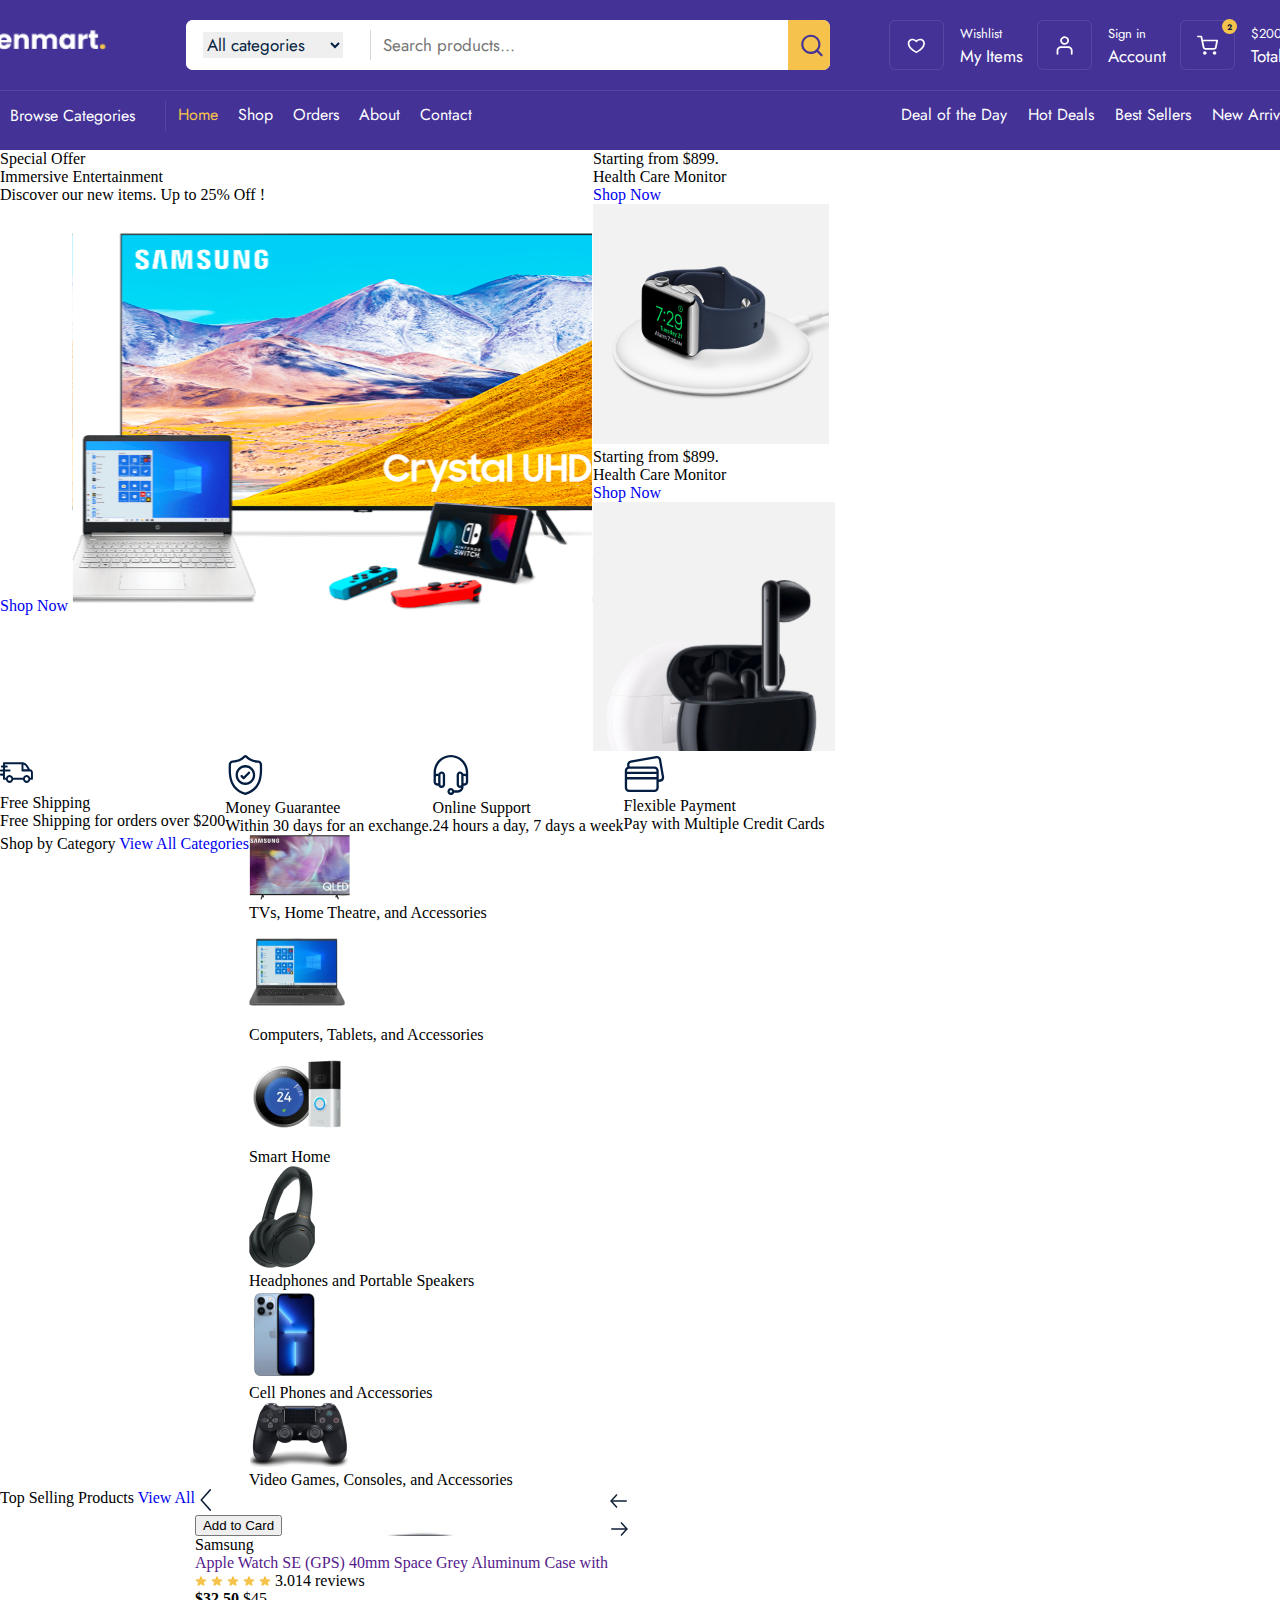
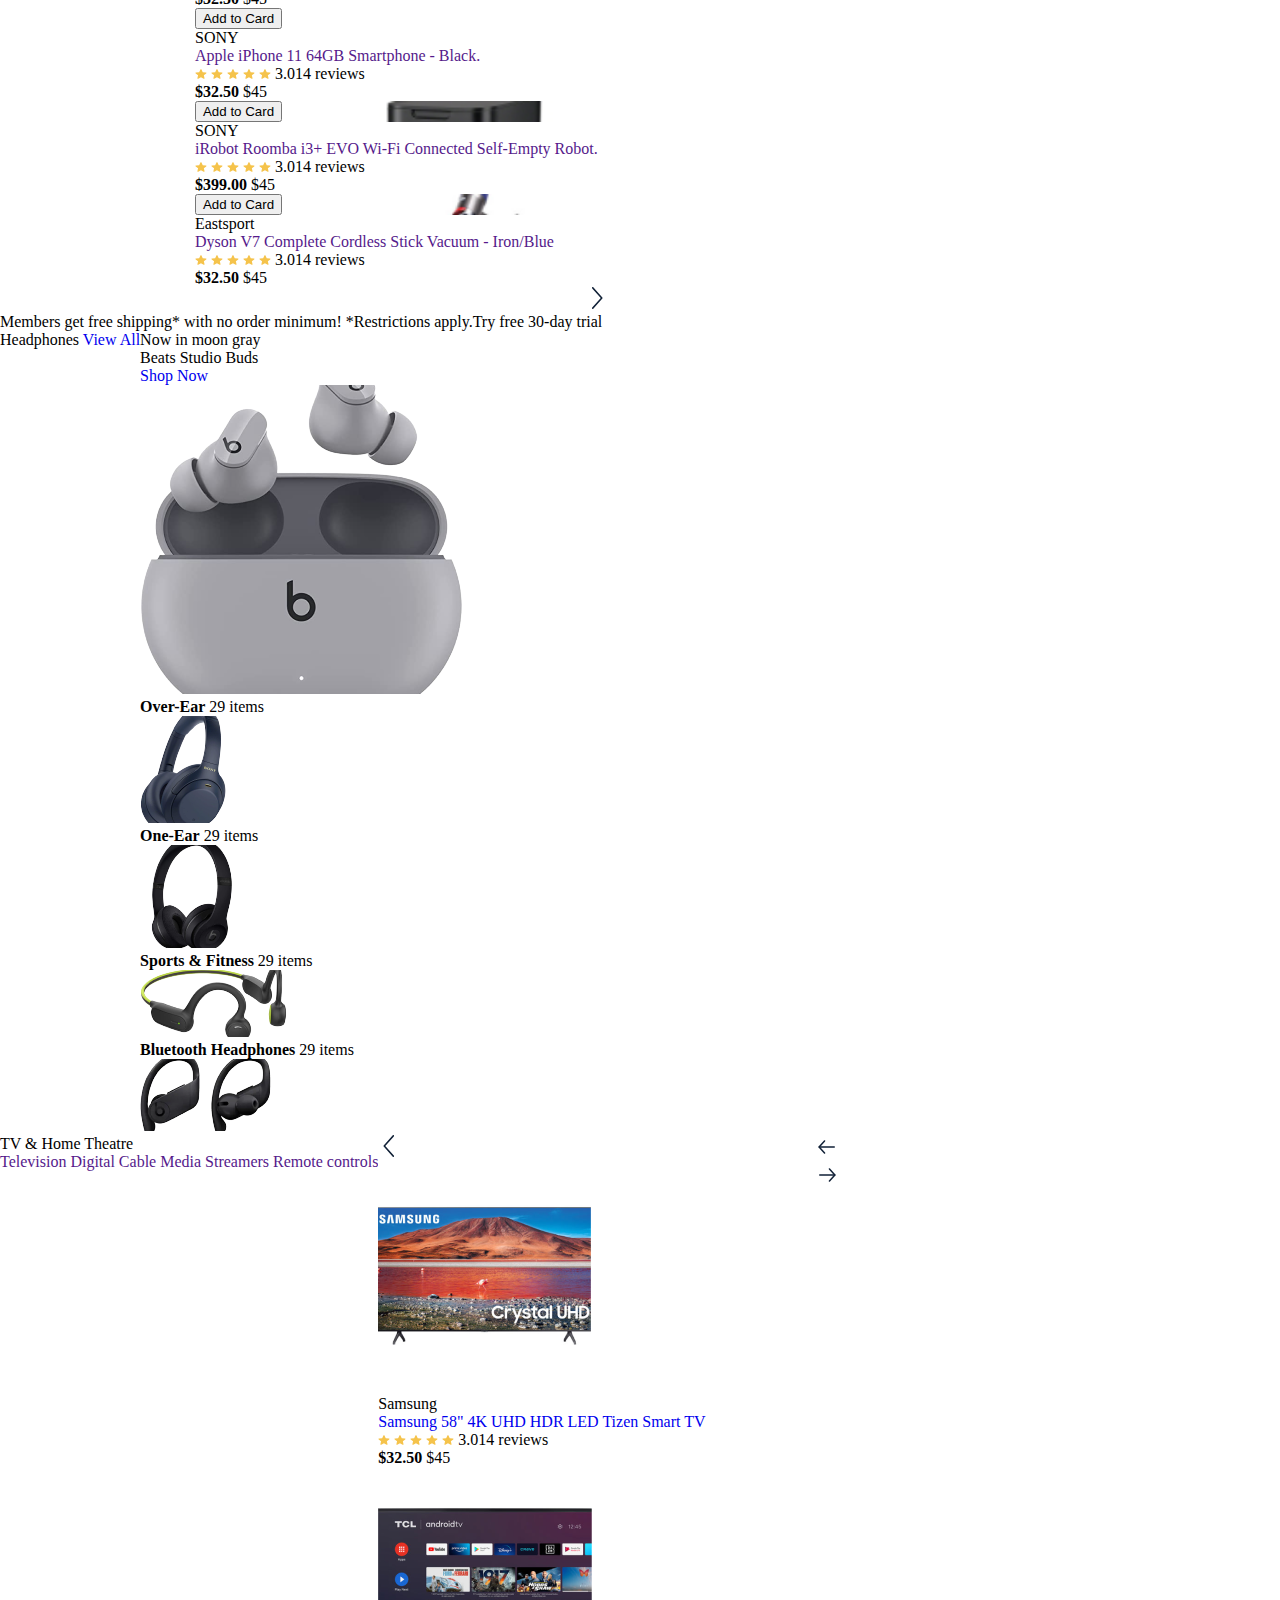
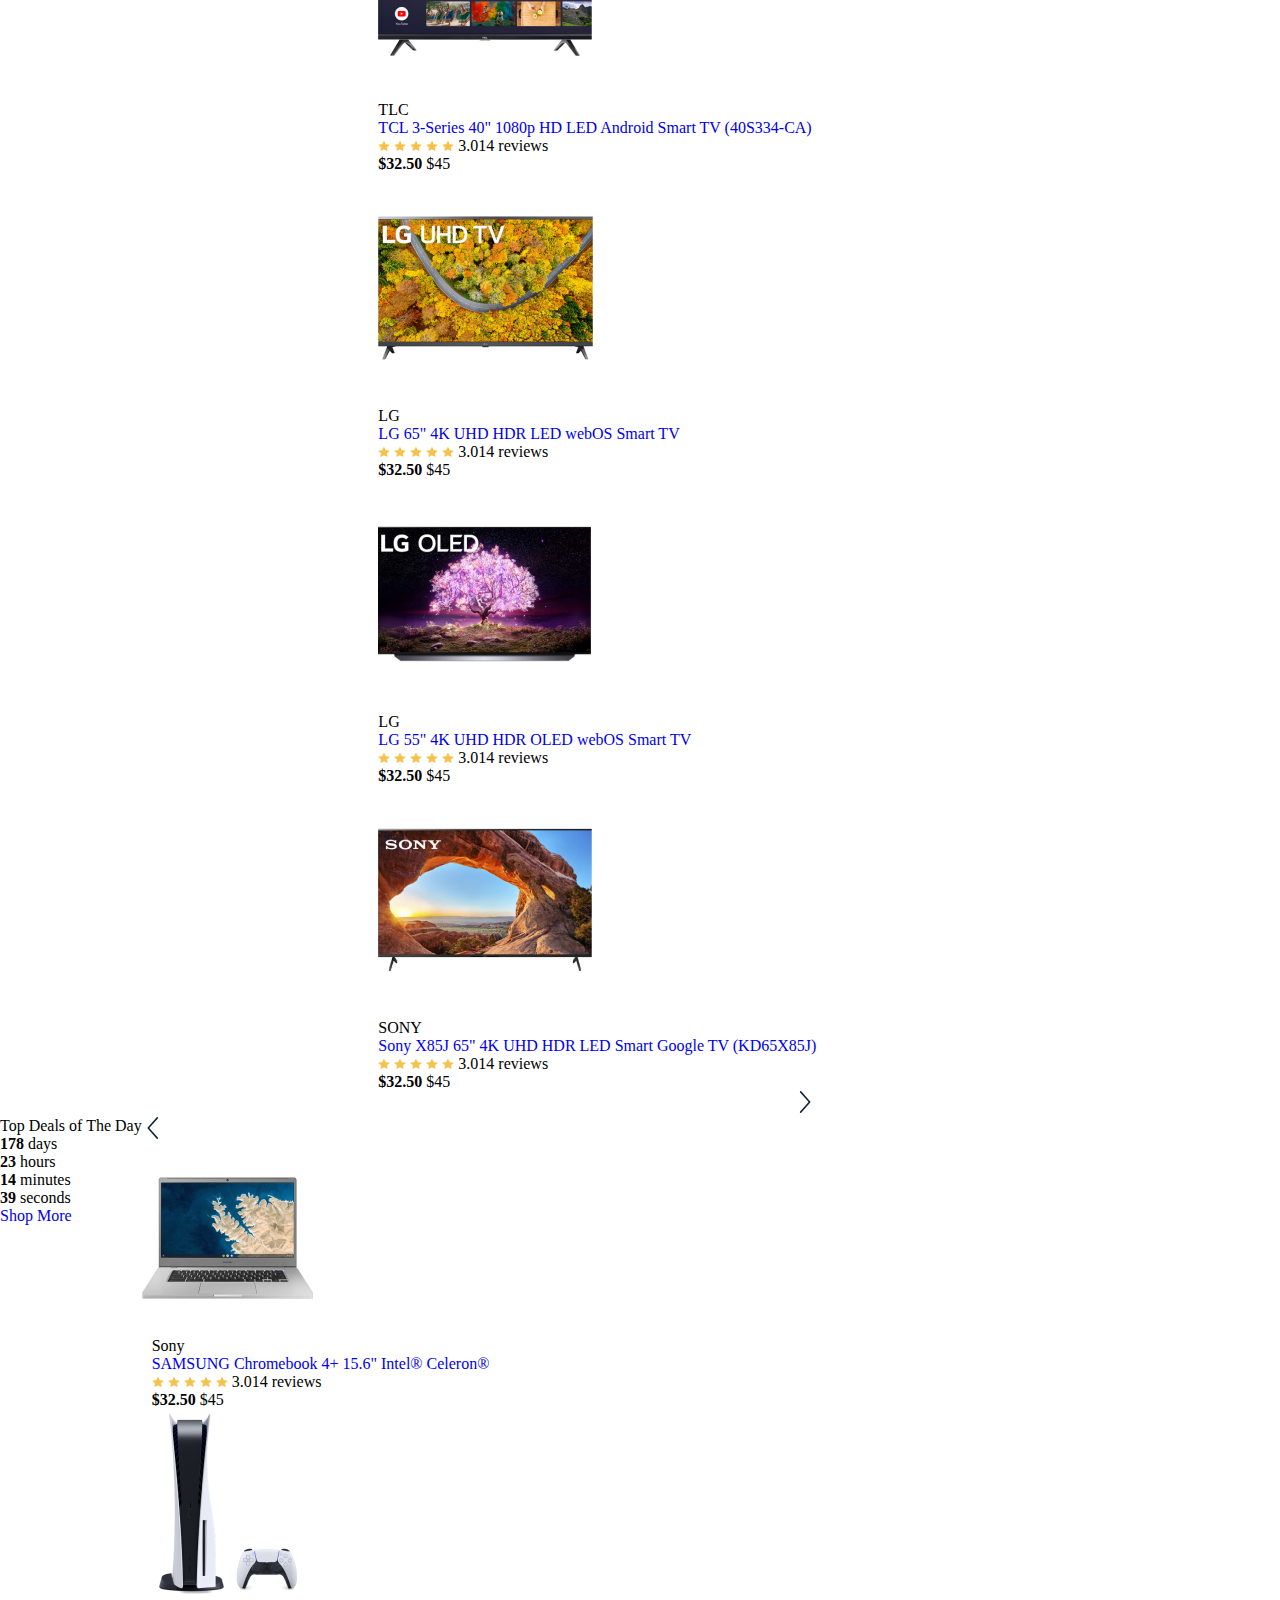
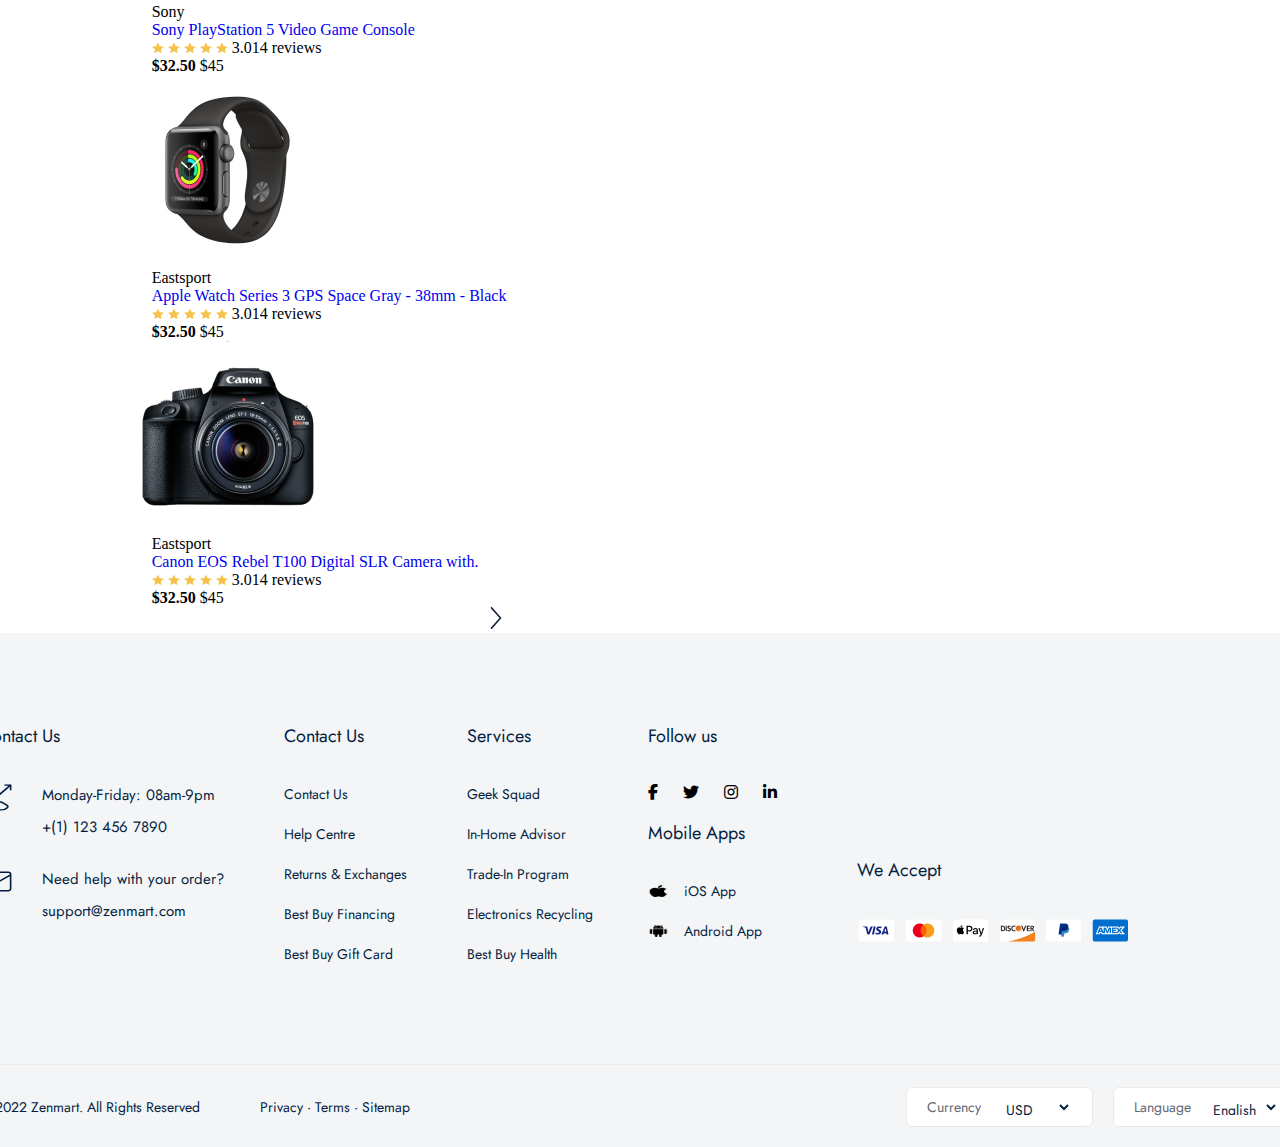
<file: index.html>
<!DOCTYPE html>
<html lang="en">
  <head>
    <meta charset="UTF-8" />
    <meta name="viewport" content="width=device-width, initial-scale=1.0" />
    <title>Zenmart</title>
    <!-- font family link -->
    <link rel="preconnect" href="https://fonts.googleapis.com" />
    <link rel="preconnect" href="https://fonts.gstatic.com" crossorigin />
    <link
      href="https://fonts.googleapis.com/css2?family=Jost:ital,wght@0,100..900;1,100..900&display=swap"
      rel="stylesheet"
    />
    <!-- Icon link cdnjs -->
    <link
      rel="stylesheet"
      href="https://cdnjs.cloudflare.com/ajax/libs/font-awesome/6.7.2/css/all.min.css"
      integrity="sha512-Evv84Mr4kqVGRNSgIGL/F/aIDqQb7xQ2vcrdIwxfjThSH8CSR7PBEakCr51Ck+w+/U6swU2Im1vVX0SVk9ABhg=="
      crossorigin="anonymous"
      referrerpolicy="no-referrer"
    />

    <link rel="stylesheet" href="public/css/command.css" />
    <link rel="stylesheet" href="public/css/home.css" />
  </head>
  <body>
    <!-- Navbar start -->
    <div class="navbar_frame">
      <div class="container">
        <!-- Navbar top starts -->
        <div class="navbar_top">
          <a href="#">
            <img src="public/images/icons/logo.png" alt="logo" />
          </a>
          <div class="nav_search_frame">
            <div class="search_box">
              <div class="category_list">
                <select name="" id="">
                  <option value="" selected>All categories</option>
                  <option value="">Computer</option>
                </select>
              </div>
              <input type="search" placeholder="Search products..." />
            </div>
            <div class="search_icon_box">
              <img src="public/images/icons/search.svg" alt="" />
            </div>
          </div>
          <div class="nav_top_menu">
            <!-- Wishlist -->
            <a href="./order/cart.html">
              <div class="top_menu_box">
                <div class="box_icon_box">
                  <img src="public/images/icons/heart.svg" alt="" />
                </div>
                <div class="box_info_box">
                  <span>Wishlist</span>
                  <strong>My Items</strong>
                </div>
              </div>
            </a>
            <!-- sign in  box-->
            <a href="./other/login.html">
              <div class="top_menu_box">
                <div class="box_icon_box">
                  <img src="public/images/icons/profile.svg" alt="" />
                </div>
                <div class="box_info_box">
                  <span>Sign in</span>
                  <strong>Account</strong>
                </div>
              </div>
            </a>
            <!-- cart box -->
            <a href="./order/cart.html">
              <div class="top_menu_box">
                <div class="box_icon_box">
                  <div class="basket_count">2</div>
                  <img src="public/images/icons/shopping-cart.svg" alt="" />
                </div>
                <div class="box_info_box">
                  <span>$200.99</span>
                  <strong>Total</strong>
                </div>
              </div>
            </a>
          </div>
        </div>
        <!-- Navbar top ends -->

        <!-- Navbar bottom starts -->
        <div class="navbar_bott">
          <div class="navbar_bott_menu_box">
            <div class="brose_box">
              <img src="/public/images/icons/browse.svg" alt="" />
              <span> Browse Categories</span>
            </div>
            <div class="navbar_route_menu">
              <div class="router_menu">
                <a href="./index.html" class="active">Home</a>
              </div>
              <div class="router_menu">
                <a href="./product/all.html">Shop</a>
              </div>
              <div class="router_menu">
                <a href="./order/cart.html">Orders</a>
              </div>
              <div class="router_menu">
                <a href="./other/about.html">About</a>
              </div>
              <div class="router_menu">
                <a href="./other/contact.html">Contact</a>
              </div>
            </div>
            <div class="sorting_menu">
              <a href="#">Deal of the Day</a>
              <a href="#">Hot Deals</a>
              <a href="#">Best Sellers</a>
              <a href="#">New Arrivals</a>
            </div>
          </div>
        </div>
        <!-- Navbar bottom ends -->
      </div>
    </div>
    <!-- HOME PAGE -->
    <div class="homepage">
      <!-- HEADER -->
      <div class="header_frame">
        <div class="container">
          <div class="header_left">
            <div class="header_content">
              <div>Special Offer</div>
              <span>Immersive Entertainment</span>
              <p>Discover our new items. Up to 25% Off !</p>
              <a href="./product/all.html">Shop Now</a>
              <img src="/public/images/icons/header_img.svg" alt="" />
            </div>
          </div>
          <div class="header_right">
            <div class="header_box">
              <div class="box_left">
                <span>Starting from $899.</span>
                <p>Health Care Monitor</p>
                <a href="./product/chosen_product.html">Shop Now</a>
                <div class="hover_border"></div>
              </div>
              <div class="box_right">
                <img src="public/images/icons/smart_watch.svg" alt="" />
              </div>
            </div>
            <div class="header_box">
              <div class="box_left">
                <span>Starting from $899.</span>
                <p>Health Care Monitor</p>
                <a href="./product/chosen_product.html">Shop Now</a>
                <div class="hover_border low"></div>
              </div>
              <div class="box_right">
                <img src="public/images/icons/header_airphone.png" alt="" />
              </div>
            </div>
          </div>
        </div>
      </div>
      <!-- SERVICE -->
      <div class="service_frame">
        <div class="container">
          <div class="service_box">
            <img src="/public/images/icons/track.svg" alt="" />
            <div class="service_content">
              <span>Free Shipping</span>
              <p>Free Shipping for orders over $200</p>
            </div>
          </div>
          <div class="service_box">
            <img src="/public/images/icons/money_guarantee.svg" alt="" />
            <div class="service_content">
              <span>Money Guarantee</span>
              <p>Within 30 days for an exchange.</p>
            </div>
          </div>
          <div class="service_box">
            <img src="/public/images/icons/support.svg" alt="" />
            <div class="service_content">
              <span>Online Support</span>
              <p>24 hours a day, 7 days a week</p>
            </div>
          </div>
          <div class="service_box">
            <img src="/public/images/icons/payment.svg" alt="" />
            <div class="service_content">
              <span>Flexible Payment</span>
              <p>Pay with Multiple Credit Cards</p>
            </div>
          </div>
        </div>
      </div>
      <!-- SHOP CATEGORY -->
      <div class="shop_category_frame">
        <div class="container">
          <div class="category_top">
            <span>Shop by Category</span>
            <a href="./product/all.html">View All Categories</a>
          </div>
          <div class="category_wrapper">
            <div class="category_box">
              <div class="category_img_box">
                <img src="public/images/category/tv.png" alt="" />
              </div>
              <span>TVs, Home Theatre, and Accessories</span>
            </div>
            <div class="category_box">
              <div class="category_img_box">
                <img src="public/images/category/computer.png" alt="" />
              </div>
              <span>Computers, Tablets, and Accessories</span>
            </div>
            <div class="category_box">
              <div class="category_img_box">
                <img src="public/images/category/smart.png" alt="" />
              </div>
              <span>Smart Home</span>
            </div>
            <div class="category_box">
              <div class="category_img_box">
                <img src="public/images/category/headphone.png" alt="" />
              </div>
              <span>Headphones and Portable Speakers</span>
            </div>
            <div class="category_box">
              <div class="category_img_box">
                <img src="public/images/category/phone.png" alt="" />
              </div>
              <span>Cell Phones and Accessories</span>
            </div>
            <div class="category_box">
              <div class="category_img_box">
                <img src="public/images/category/game.png" alt="" />
              </div>
              <span>Video Games, Consoles, and Accessories</span>
            </div>
          </div>
        </div>
      </div>

      <!-- SELLING PRODUCT -->
      <div class="selling_product_frame">
        <div class="container">
          <div class="category_top">
            <span>Top Selling Products</span>
            <a href="./product/all.html">View All</a>
          </div>
          <div class="product_wrapper">
            <div class="next_prev_box">
              <img src="public/images/icons/next.svg" alt="" />
            </div>
            <div class="product_boxes">
              <div class="product_box">
                <a href="./product/chosen_product.html">
                  <div
                    class="product_img_box"
                    style="
                      background: url(public/images/products/watch.png);
                      background-size: cover;
                      overflow: hidden;
                    "
                  >
                    <div class="hover_box">
                      <button>Add to Card</button>
                    </div>
                  </div>
                </a>
                <div class="product_content_box">
                  <span class="product_title">Samsung</span>
                  <a href="">
                    <p class="product_desc">
                      Apple Watch SE (GPS) 40mm Space Grey Aluminum Case with
                    </p>
                  </a>
                  <div class="review_box">
                    <img src="public/images/icons/review.svg" alt="" />
                    <img src="public/images/icons/review.svg" alt="" />
                    <img src="public/images/icons/review.svg" alt="" />
                    <img src="public/images/icons/review.svg" alt="" />
                    <img src="public/images/icons/review.svg" alt="" />
                    <span>3.014 reviews</span>
                  </div>
                  <div class="price_box">
                    <strong>$32.50</strong>
                    <span>$45</span>
                  </div>
                </div>
              </div>
              <div class="product_box">
                <a href="./product/chosen_product.html">
                  <div
                    class="product_img_box"
                    style="
                      background: url(public/images/products/phone.png);
                      background-size: cover;
                      overflow: hidden;
                    "
                  >
                    <div class="hover_box">
                      <button>Add to Card</button>
                    </div>
                  </div>
                </a>
                <div class="product_content_box">
                  <span class="product_title">SONY</span>
                  <a href="">
                    <p class="product_desc">
                      Apple iPhone 11 64GB Smartphone - Black.
                    </p>
                  </a>
                  <div class="review_box">
                    <img src="public/images/icons/review.svg" alt="" />
                    <img src="public/images/icons/review.svg" alt="" />
                    <img src="public/images/icons/review.svg" alt="" />
                    <img src="public/images/icons/review.svg" alt="" />
                    <img src="public/images/icons/review.svg" alt="" />
                    <span>3.014 reviews</span>
                  </div>
                  <div class="price_box">
                    <strong>$32.50</strong>
                    <span>$45</span>
                  </div>
                </div>
              </div>
              <div class="product_box">
                <a href="./product/chosen_product.html">
                  <div
                    class="product_img_box"
                    style="
                      background: url(public/images/products/iRobot.png);
                      background-size: cover;
                      overflow: hidden;
                    "
                  >
                    <div class="hover_box">
                      <button>Add to Card</button>
                    </div>
                  </div>
                </a>
                <div class="product_content_box">
                  <span class="product_title">SONY</span>
                  <a href="">
                    <p class="product_desc">
                      iRobot Roomba i3+ EVO Wi-Fi Connected Self-Empty Robot.
                    </p>
                  </a>
                  <div class="review_box">
                    <img src="public/images/icons/review.svg" alt="" />
                    <img src="public/images/icons/review.svg" alt="" />
                    <img src="public/images/icons/review.svg" alt="" />
                    <img src="public/images/icons/review.svg" alt="" />
                    <img src="public/images/icons/review.svg" alt="" />
                    <span>3.014 reviews</span>
                  </div>
                  <div class="price_box">
                    <strong>$399.00</strong>
                    <span>$45</span>
                  </div>
                </div>
              </div>
              <div class="product_box">
                <a href="./product/chosen_product.html">
                  <div
                    class="product_img_box"
                    style="
                      background: url(public/images/products/dyson.png);
                      background-size: cover;
                      overflow: hidden;
                    "
                  >
                    <div class="hover_box">
                      <button>Add to Card</button>
                    </div>
                  </div>
                </a>
                <div class="product_content_box">
                  <span class="product_title">Eastsport</span>
                  <a href="">
                    <p class="product_desc">
                      Dyson V7 Complete Cordless Stick Vacuum - Iron/Blue
                    </p>
                  </a>
                  <div class="review_box">
                    <img src="public/images/icons/review.svg" alt="" />
                    <img src="public/images/icons/review.svg" alt="" />
                    <img src="public/images/icons/review.svg" alt="" />
                    <img src="public/images/icons/review.svg" alt="" />
                    <img src="public/images/icons/review.svg" alt="" />
                    <span>3.014 reviews</span>
                  </div>
                  <div class="price_box">
                    <strong>$32.50</strong>
                    <span>$45</span>
                  </div>
                </div>
              </div>
            </div>
            <div class="next_prev_box" style="transform: scaleX(-1)">
              <img src="public/images/icons/next.svg" alt="" />
            </div>
          </div>
          <div class="pagionation_box">
            <div class="pagination_main">
              <img src="public/images/icons/arrow-prev_next.svg" alt="" />
              <div class="pagination_dot">
                <div class="dot">
                  <div></div>
                </div>
              </div>
              <div class="pagination_dot">
                <div class="dot">
                  <div></div>
                </div>
              </div>
              <div class="pagination_dot">
                <div class="dot active">
                  <div></div>
                </div>
              </div>
              <div class="pagination_dot">
                <div class="dot">
                  <div></div>
                </div>
              </div>
              <div class="pagination_dot">
                <div class="dot">
                  <div></div>
                </div>
              </div>
              <img
                src="public/images/icons/arrow-prev_next.svg"
                style="transform: scaleX(-1)"
              />
            </div>
          </div>
        </div>
      </div>
      <!-- ADV FRAME -->
      <div class="adv_frame">
        Members get free shipping* with no order minimum! *Restrictions
        apply.Try free 30-day trial
      </div>
      <!-- SPEC PRODUCT FRAME -->
      <div class="spec_product_frame">
        <div class="container">
          <div class="category_top">
            <span>Headphones</span>
            <a href="./product/all.html">View All</a>
          </div>
          <div class="spec_product_wrapper">
            <div class="big_product_box">
              <div class="big_product_content">
                <span>Now in moon gray</span>
                <p>Beats Studio Buds</p>
                <a href="/product/chosen_product.html">Shop Now</a>
                <div class="hover_border"></div>
              </div>
              <img src="public/images/products/headphone_big.png" alt="" />
            </div>
            <div class="small_product_wrapper">
              <div class="small_product_box">
                <div class="small_product_content">
                  <strong>Over-Ear</strong>
                  <span>29 items</span>
                </div>
                <img src="public/images/products/sony_headphone.png" alt="" />
              </div>
              <div class="small_product_box">
                <div class="small_product_content">
                  <strong>One-Ear</strong>
                  <span>29 items</span>
                </div>
                <img src="public/images/products/on-ear.png" alt="" />
              </div>
              <div class="small_product_box fitblue">
                <div class="small_product_content">
                  <strong>Sports & Fitness</strong>
                  <span>29 items</span>
                </div>
                <img
                  src="public/images/products/fitness_headphone.png"
                  alt=""
                />
              </div>
              <div class="small_product_box fitblue">
                <div class="small_product_content">
                  <strong>Bluetooth Headphones</strong>
                  <span>29 items</span>
                </div>
                <img
                  src="public/images/products/bluetooth_headphones.png"
                  alt=""
                />
              </div>
            </div>
          </div>
        </div>
      </div>
      <!-- TV FRAME -->
      <div class="tv_frame">
        <div class="container">
          <div class="category_top">
            <span>TV & Home Theatre</span>
            <div>
              <a href="">Television</a>
              <a href="">Digital Cable</a>
              <a href="">Media Streamers</a>
              <a href="">Remote controls</a>
            </div>
          </div>
          <div class="tv_wrapper">
            <div class="next_prev_box">
              <img src="public/images/icons/next.svg" alt="" />
            </div>
            <div class="tv_product_boxes">
              <div class="tv_product_box">
                <div class="product_img">
                  <a href="./product/chosen_product.html">
                    <img src="public/images/products/samsung_tv.png" alt="" />
                  </a>
                </div>
                <div class="product_content_box">
                  <span class="product_title">Samsung</span>
                  <a href="./product/chosen_product.html">
                    <p class="product_desc">
                      Samsung 58" 4K UHD HDR LED Tizen Smart TV
                    </p>
                  </a>
                  <div class="review_box">
                    <img src="public/images/icons/review.svg" alt="" />
                    <img src="public/images/icons/review.svg" alt="" />
                    <img src="public/images/icons/review.svg" alt="" />
                    <img src="public/images/icons/review.svg" alt="" />
                    <img src="public/images/icons/review.svg" alt="" />
                    <span>3.014 reviews</span>
                  </div>
                  <div class="price_box">
                    <strong>$32.50</strong>
                    <span>$45</span>
                  </div>
                </div>
              </div>
              <div class="tv_product_box">
                <div class="product_img">
                  <a href="./product/chosen_product.html">
                    <img src="public/images/products/tcl.png" alt="" />
                  </a>
                </div>
                <div class="product_content_box">
                  <span class="product_title">TLC</span>
                  <a href="./product/chosen_product.html">
                    <p class="product_desc">
                      TCL 3-Series 40" 1080p HD LED Android Smart TV (40S334-CA)
                    </p>
                  </a>
                  <div class="review_box">
                    <img src="public/images/icons/review.svg" alt="" />
                    <img src="public/images/icons/review.svg" alt="" />
                    <img src="public/images/icons/review.svg" alt="" />
                    <img src="public/images/icons/review.svg" alt="" />
                    <img src="public/images/icons/review.svg" alt="" />
                    <span>3.014 reviews</span>
                  </div>
                  <div class="price_box">
                    <strong>$32.50</strong>
                    <span>$45</span>
                  </div>
                </div>
              </div>
              <div class="tv_product_box">
                <div class="product_img">
                  <a href="./product/chosen_product.html">
                    <img src="public/images/products/LG-UHD.png" alt="" />
                  </a>
                </div>
                <div class="product_content_box">
                  <span class="product_title">LG</span>
                  <a href="./product/chosen_product.html">
                    <p class="product_desc">
                      LG 65" 4K UHD HDR LED webOS Smart TV
                    </p>
                  </a>
                  <div class="review_box">
                    <img src="public/images/icons/review.svg" alt="" />
                    <img src="public/images/icons/review.svg" alt="" />
                    <img src="public/images/icons/review.svg" alt="" />
                    <img src="public/images/icons/review.svg" alt="" />
                    <img src="public/images/icons/review.svg" alt="" />
                    <span>3.014 reviews</span>
                  </div>
                  <div class="price_box">
                    <strong>$32.50</strong>
                    <span>$45</span>
                  </div>
                </div>
              </div>
              <div class="tv_product_box">
                <div class="product_img">
                  <a href="./product/chosen_product.html">
                    <img src="public/images/products/LG-OLED.png" alt="" />
                  </a>
                </div>
                <div class="product_content_box">
                  <span class="product_title">LG</span>
                  <a href="./product/chosen_product.html">
                    <p class="product_desc">
                      LG 55" 4K UHD HDR OLED webOS Smart TV
                    </p>
                  </a>
                  <div class="review_box">
                    <img src="public/images/icons/review.svg" alt="" />
                    <img src="public/images/icons/review.svg" alt="" />
                    <img src="public/images/icons/review.svg" alt="" />
                    <img src="public/images/icons/review.svg" alt="" />
                    <img src="public/images/icons/review.svg" alt="" />
                    <span>3.014 reviews</span>
                  </div>
                  <div class="price_box">
                    <strong>$32.50</strong>
                    <span>$45</span>
                  </div>
                </div>
              </div>
              <div class="tv_product_box">
                <div class="product_img">
                  <a href="./product/chosen_product.html">
                    <img src="public/images/products/SONY-TV.png" alt="" />
                  </a>
                </div>
                <div class="product_content_box">
                  <span class="product_title">SONY</span>
                  <a href="./product/chosen_product.html">
                    <p class="product_desc">
                      Sony X85J 65" 4K UHD HDR LED Smart Google TV (KD65X85J)
                    </p>
                  </a>
                  <div class="review_box">
                    <img src="public/images/icons/review.svg" alt="" />
                    <img src="public/images/icons/review.svg" alt="" />
                    <img src="public/images/icons/review.svg" alt="" />
                    <img src="public/images/icons/review.svg" alt="" />
                    <img src="public/images/icons/review.svg" alt="" />
                    <span>3.014 reviews</span>
                  </div>
                  <div class="price_box">
                    <strong>$32.50</strong>
                    <span>$45</span>
                  </div>
                </div>
              </div>
            </div>
            <div class="next_prev_box" style="transform: scaleX(-1)">
              <img src="public/images/icons/next.svg" alt="" />
            </div>
          </div>
          <div class="pagionation_box">
            <div class="pagination_main">
              <img src="public/images/icons/arrow-prev_next.svg" alt="" />
              <div class="pagination_dot">
                <div class="dot">
                  <div></div>
                </div>
              </div>
              <div class="pagination_dot">
                <div class="dot">
                  <div></div>
                </div>
              </div>
              <div class="pagination_dot">
                <div class="dot active">
                  <div></div>
                </div>
              </div>
              <div class="pagination_dot">
                <div class="dot">
                  <div></div>
                </div>
              </div>
              <div class="pagination_dot">
                <div class="dot">
                  <div></div>
                </div>
              </div>
              <img
                src="public/images/icons/arrow-prev_next.svg"
                style="transform: scaleX(-1)"
              />
            </div>
          </div>
        </div>
      </div>
      <!-- EVENT FRAME -->
      <div class="event_frame">
        <div class="container">
          <div class="event_content_box">
            <span class="event_title">Top Deals of The Day</span>
            <div class="timer_wrapper">
              <div class="timer_box">
                <strong>178</strong>
                <span>days</span>
              </div>
              <div class="timer_box">
                <strong>23</strong>
                <span>hours</span>
              </div>
              <div class="timer_box">
                <strong>14</strong>
                <span>minutes</span>
              </div>
              <div class="timer_box">
                <strong>39</strong>
                <span>seconds</span>
              </div>
            </div>
            <a href="./product/all.html">Shop More</a>
          </div>
          <div class="event_product_wrapper">
            <div class="next_prev_box">
              <img
                src="public/images/icons/next.svg"
                class="white_svg"
                alt=""
              />
            </div>
            <div class="event_product_boxes">
              <div class="event_product_box">
                <div class="event_product_img">
                  <a href="./product/chosen_product.html">
                    <img src="public/images/products/sony_notebook.png" alt=""
                  /></a>
                </div>
                <div class="product_content_box" style="padding: 0 0 0 10px">
                  <span class="product_title">Sony</span>
                  <a href="./product/chosen_product.html">
                    <p class="product_desc">
                      SAMSUNG Chromebook 4+ 15.6" Intel® Celeron®
                    </p>
                  </a>
                  <div class="review_box">
                    <img src="public/images/icons/review.svg" alt="" />
                    <img src="public/images/icons/review.svg" alt="" />
                    <img src="public/images/icons/review.svg" alt="" />
                    <img src="public/images/icons/review.svg" alt="" />
                    <img src="public/images/icons/review.svg" alt="" />
                    <span>3.014 reviews</span>
                  </div>
                  <div class="price_box">
                    <strong>$32.50</strong>
                    <span>$45</span>
                  </div>
                </div>
              </div>
              <div class="event_product_box">
                <div class="event_product_img">
                  <a href="./product/chosen_product.html"
                    ><img
                      src="public/images/products/sony_playstation.png"
                      alt=""
                  /></a>
                </div>
                <div class="product_content_box" style="padding: 0 0 0 10px">
                  <span class="product_title">Sony</span>
                  <a href="./product/chosen_product.html">
                    <p class="product_desc">
                      Sony PlayStation 5 Video Game Console
                    </p>
                  </a>
                  <div class="review_box">
                    <img src="public/images/icons/review.svg" alt="" />
                    <img src="public/images/icons/review.svg" alt="" />
                    <img src="public/images/icons/review.svg" alt="" />
                    <img src="public/images/icons/review.svg" alt="" />
                    <img src="public/images/icons/review.svg" alt="" />
                    <span>3.014 reviews</span>
                  </div>
                  <div class="price_box">
                    <strong>$32.50</strong>
                    <span>$45</span>
                  </div>
                </div>
              </div>
              <div class="event_product_box">
                <div class="event_product_img">
                  <a href="./product/chosen_product.html"
                    ><img src="public/images/products/apple_watch.png" alt=""
                  /></a>
                </div>
                <div class="product_content_box" style="padding: 0 0 0 10px">
                  <span class="product_title">Eastsport</span>
                  <a href="./product/chosen_product.html">
                    <p class="product_desc">
                      Apple Watch Series 3 GPS Space Gray - 38mm - Black
                    </p>
                  </a>
                  <div class="review_box">
                    <img src="public/images/icons/review.svg" alt="" />
                    <img src="public/images/icons/review.svg" alt="" />
                    <img src="public/images/icons/review.svg" alt="" />
                    <img src="public/images/icons/review.svg" alt="" />
                    <img src="public/images/icons/review.svg" alt="" />
                    <span>3.014 reviews</span>
                  </div>
                  <div class="price_box">
                    <strong>$32.50</strong>
                    <span>$45</span>
                  </div>
                </div>
              </div>
              <div class="event_product_box">
                <div class="event_product_img">
                  <a href="./product/chosen_product.html"
                    ><img src="public/images/products/canon_camera.png" alt=""
                  /></a>
                </div>
                <div class="product_content_box" style="padding: 0 0 0 10px">
                  <span class="product_title">Eastsport</span>
                  <a href="./product/chosen_product.html">
                    <p class="product_desc">
                      Canon EOS Rebel T100 Digital SLR Camera with.
                    </p>
                  </a>
                  <div class="review_box">
                    <img src="public/images/icons/review.svg" alt="" />
                    <img src="public/images/icons/review.svg" alt="" />
                    <img src="public/images/icons/review.svg" alt="" />
                    <img src="public/images/icons/review.svg" alt="" />
                    <img src="public/images/icons/review.svg" alt="" />
                    <span>3.014 reviews</span>
                  </div>
                  <div class="price_box">
                    <strong>$32.50</strong>
                    <span>$45</span>
                  </div>
                </div>
              </div>
            </div>
            <div class="next_prev_box" style="transform: scaleX(-1)">
              <img
                src="public/images/icons/next.svg"
                class="white_svg"
                alt=""
              />
            </div>
          </div>
        </div>
      </div>
    </div>
    <!-- FOOTER FRAME -->
    <div class="footer_frame">
      <div class="container">
        <div class="footer_top">
          <div class="footer_contact_box">
            <span class="footer_contact_spec_title"> Contact Us</span>
            <div class="footer_contact_main">
              <img src="public/images/icons/phone-call.svg" alt="" />
              <div>
                <strong>Monday-Friday: 08am-9pm</strong>
                <span>+(1) 123 456 7890</span>
              </div>
            </div>
            <div class="footer_contact_main">
              <img src="public/images/icons/email.svg" alt="" />
              <div>
                <strong>Need help with your order?</strong>
                <span>support@zenmart.com</span>
              </div>
            </div>
          </div>
          <div class="footer_support_box">
            <span class="footer_contact_spec_title" style="margin-bottom: 25px">
              Contact Us</span
            >
            <a href="">Contact Us</a>
            <a href="">Help Centre</a>
            <a href="">Returns & Exchanges</a>
            <a href="">Best Buy Financing</a>
            <a href="">Best Buy Gift Card</a>
          </div>
          <div class="footer_support_box">
            <span class="footer_contact_spec_title" style="margin-bottom: 25px">
              Services</span
            >
            <a href="">Geek Squad</a>
            <a href="">In-Home Advisor</a>
            <a href="">Trade-In Program</a>
            <a href="">Electronics Recycling </a>
            <a href="">Best Buy Health</a>
          </div>
          <div class="footer_media_box">
            <div class="footer_media_main">
              <span class="footer_contact_spec_title">Follow us</span>
              <div class="media_box">
                <i class="fa-brands fa-facebook-f"></i>
                <i class="fa-brands fa-twitter"></i>
                <i class="fa-brands fa-instagram"></i>
                <i class="fa-brands fa-linkedin-in"></i>
              </div>
            </div>
            <div class="footer_media_main">
              <span class="footer_contact_spec_title">Mobile Apps</span>
              <div class="mobile_app_box">
                <img src="public/images/icons/apple_icon.png" alt="" />
                <span>iOS App</span>
              </div>
              <div class="mobile_app_box">
                <img src="public/images/icons/android_icon.png" alt="" />
                <span>Android App</span>
              </div>
            </div>
          </div>
          <div class="footer_media_box">
            <div class="footer_media_main" style="margin-top: 134px">
              <span class="footer_contact_spec_title">We Accept</span>
              <div class="card_box">
                <img src="public/images/icons/visa.png" alt="" />
                <img src="public/images/icons/master_card.png" alt="" />
                <img src="public/images/icons/apple_pay.png" alt="" />
                <img src="public/images/icons/dicvover.png" alt="" />
                <img src="public/images/icons/paypal.png" alt="" />
                <img src="public/images/icons/amex.png" alt="" />
              </div>
            </div>
          </div>
        </div>
        <div class="footer_bottom">
          <div class="footer_bottom_main">
            <div class="footer_bottom_left">
              <span>© 2022 Zenmart. All Rights Reserved</span>
              <span>Privacy · Terms · Sitemap</span>
            </div>
            <div class="footer_bottom_right">
              <div class="footer_select_box">
                <span>Currency</span>
                <select name="" id="">
                  <option value="">USD</option>
                  <option value="">UZS</option>
                </select>
              </div>
              <div class="footer_select_box">
                <span>Language</span>
                <select name="" id="">
                  <option value="" selected>English</option>
                  <option value="">Uzbek</option>
                </select>
              </div>
            </div>
          </div>
        </div>
      </div>
    </div>
  </body>
</html>
</file>
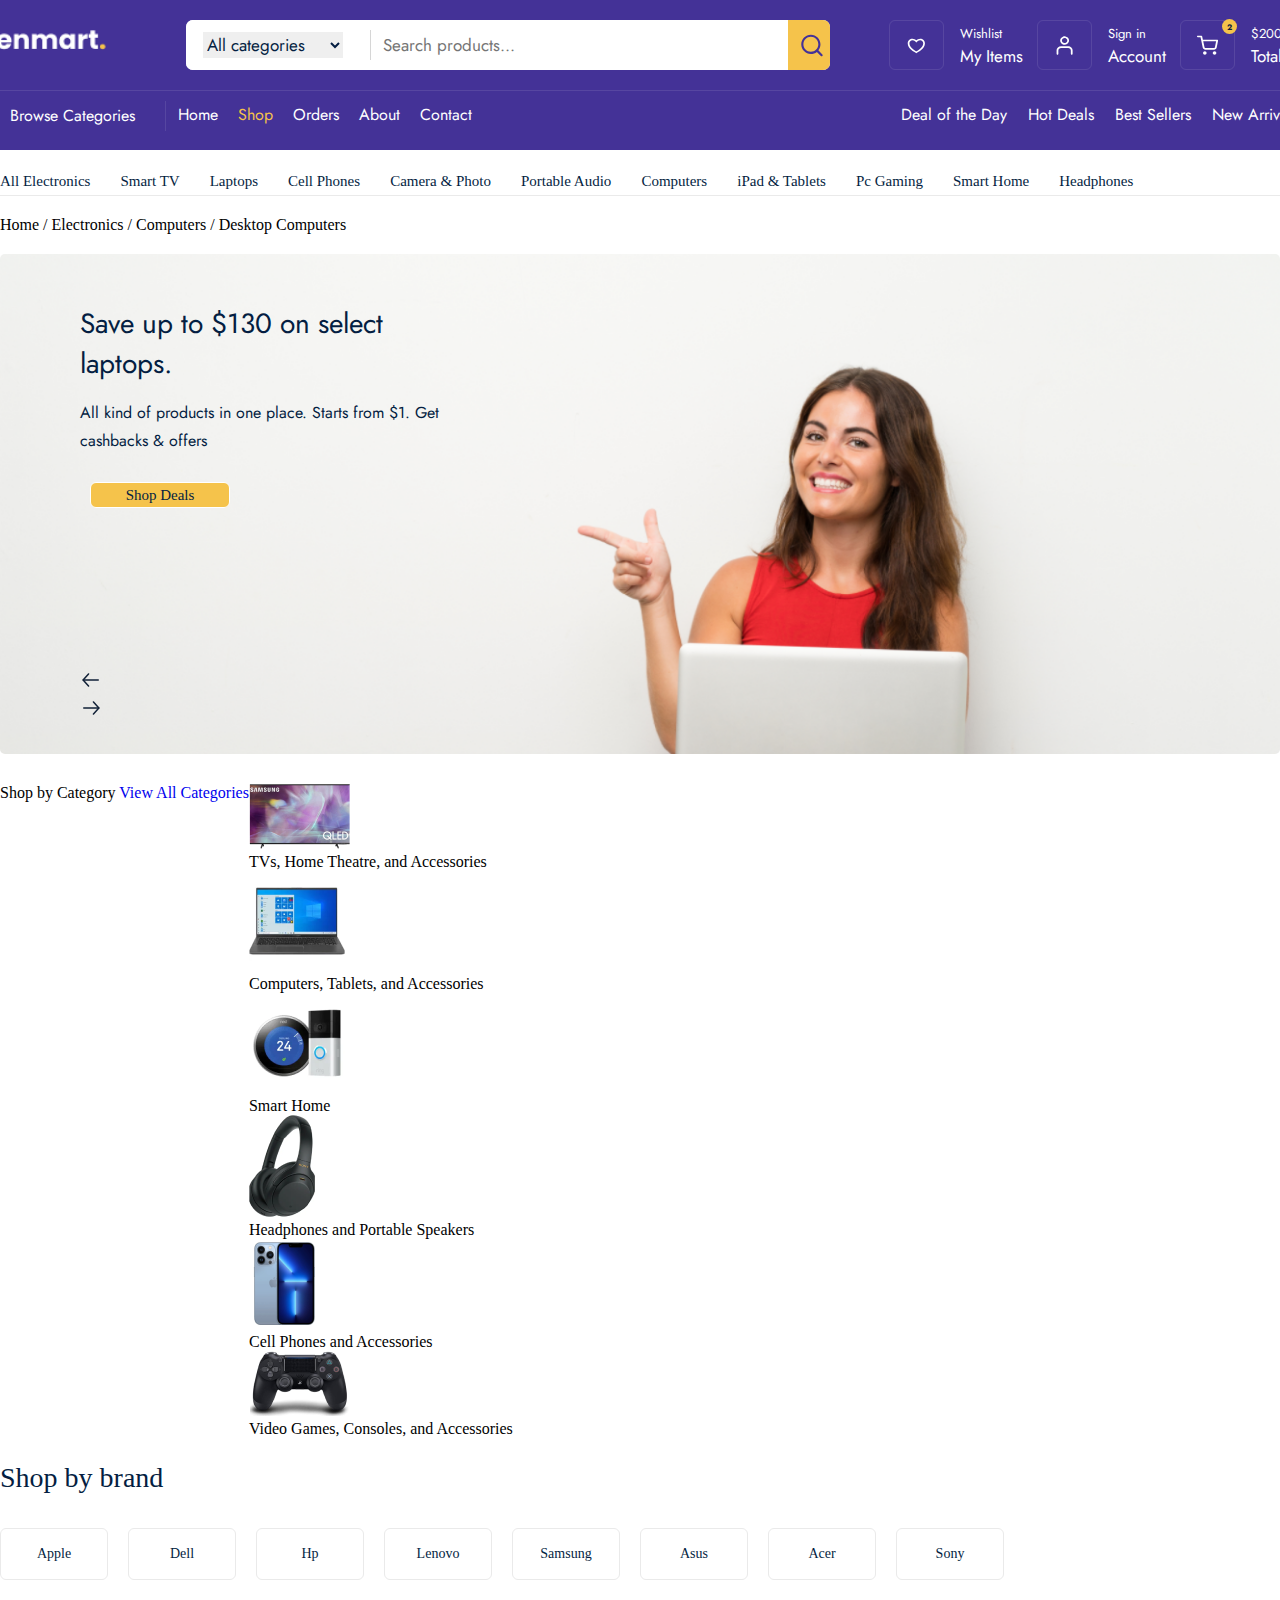
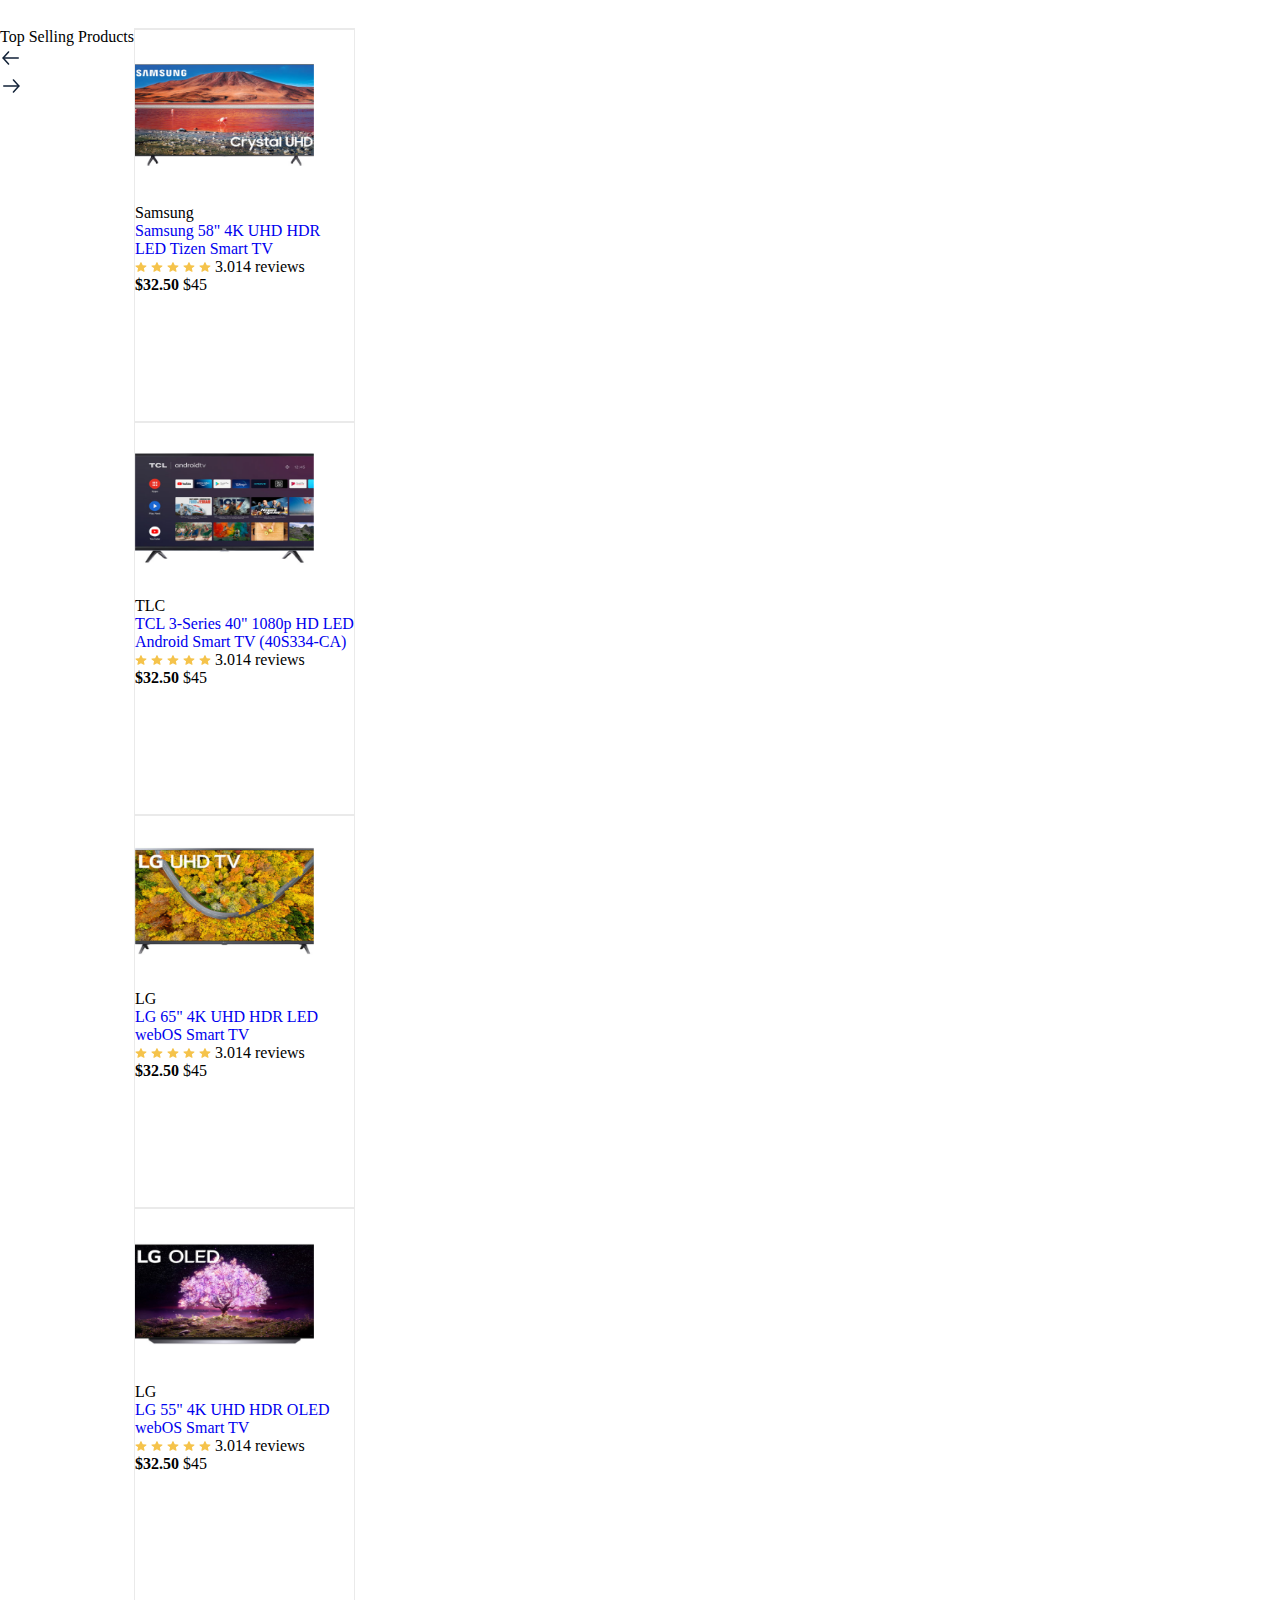
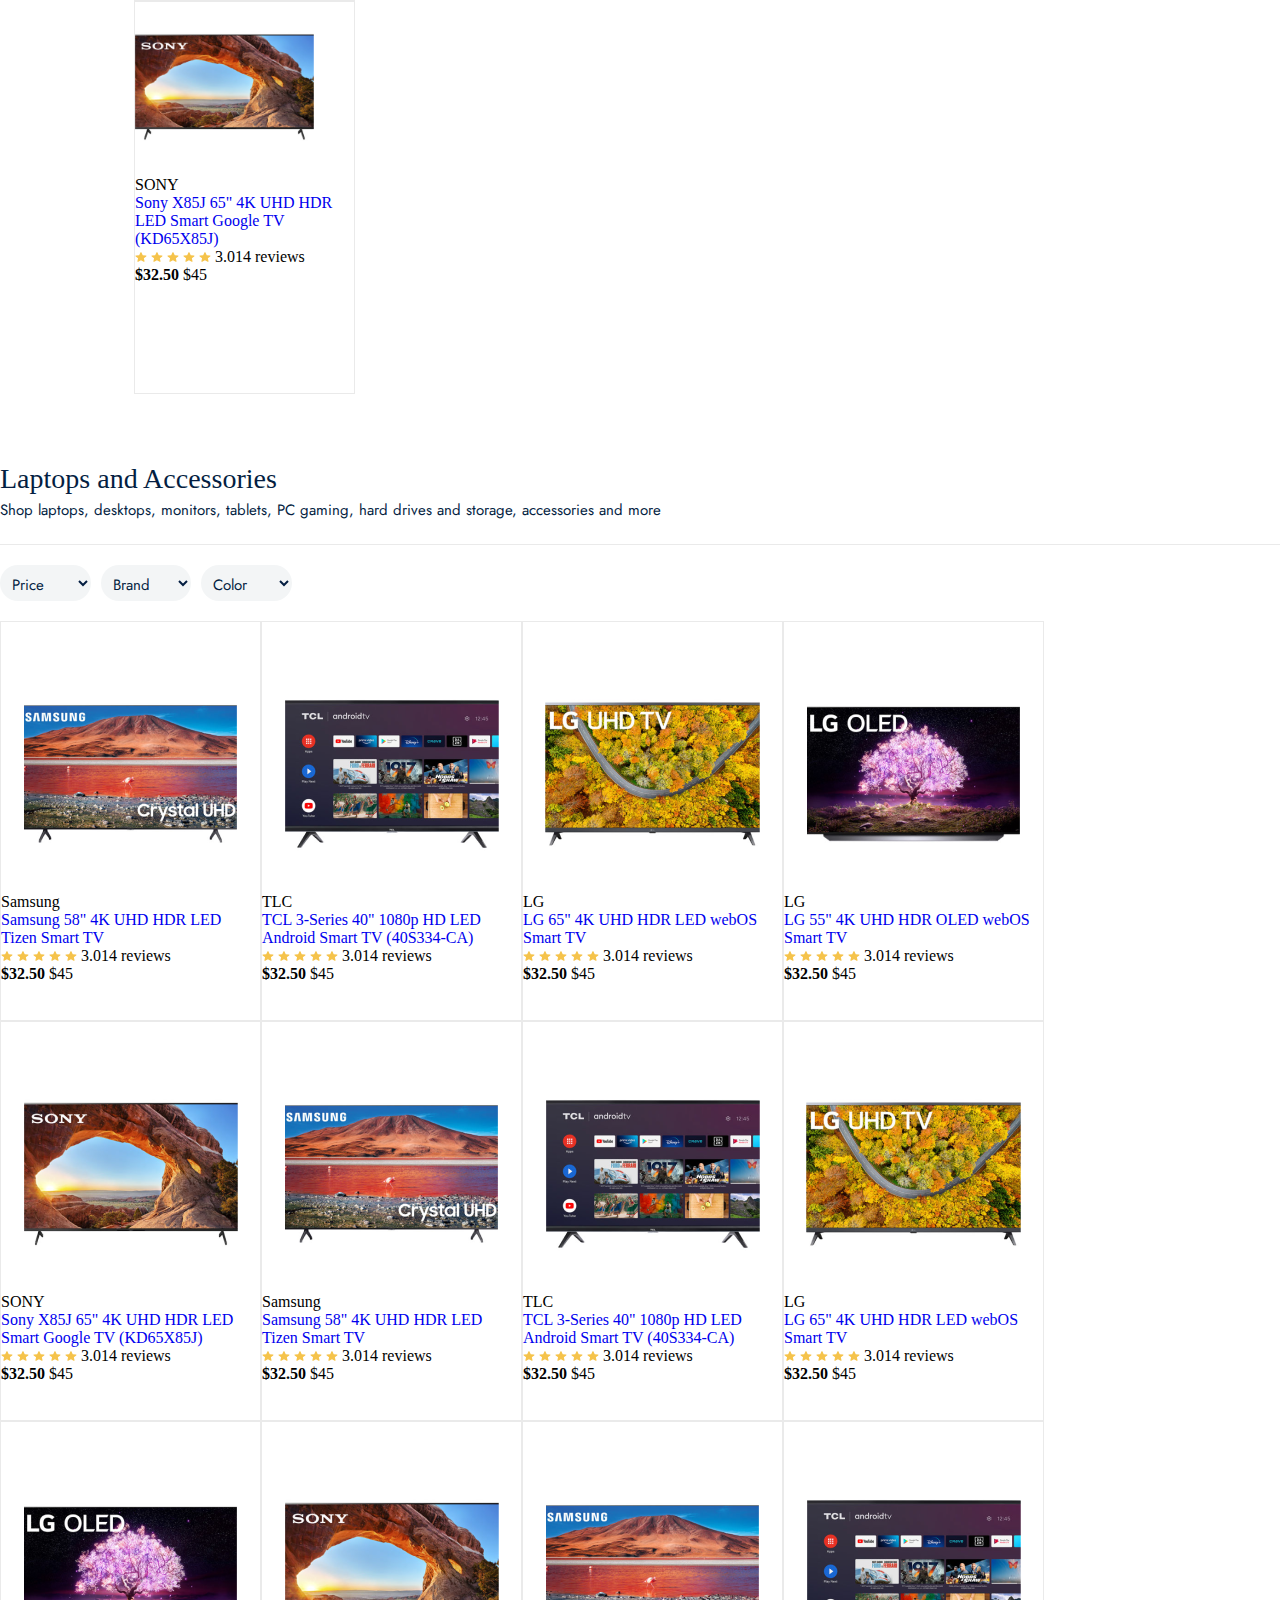
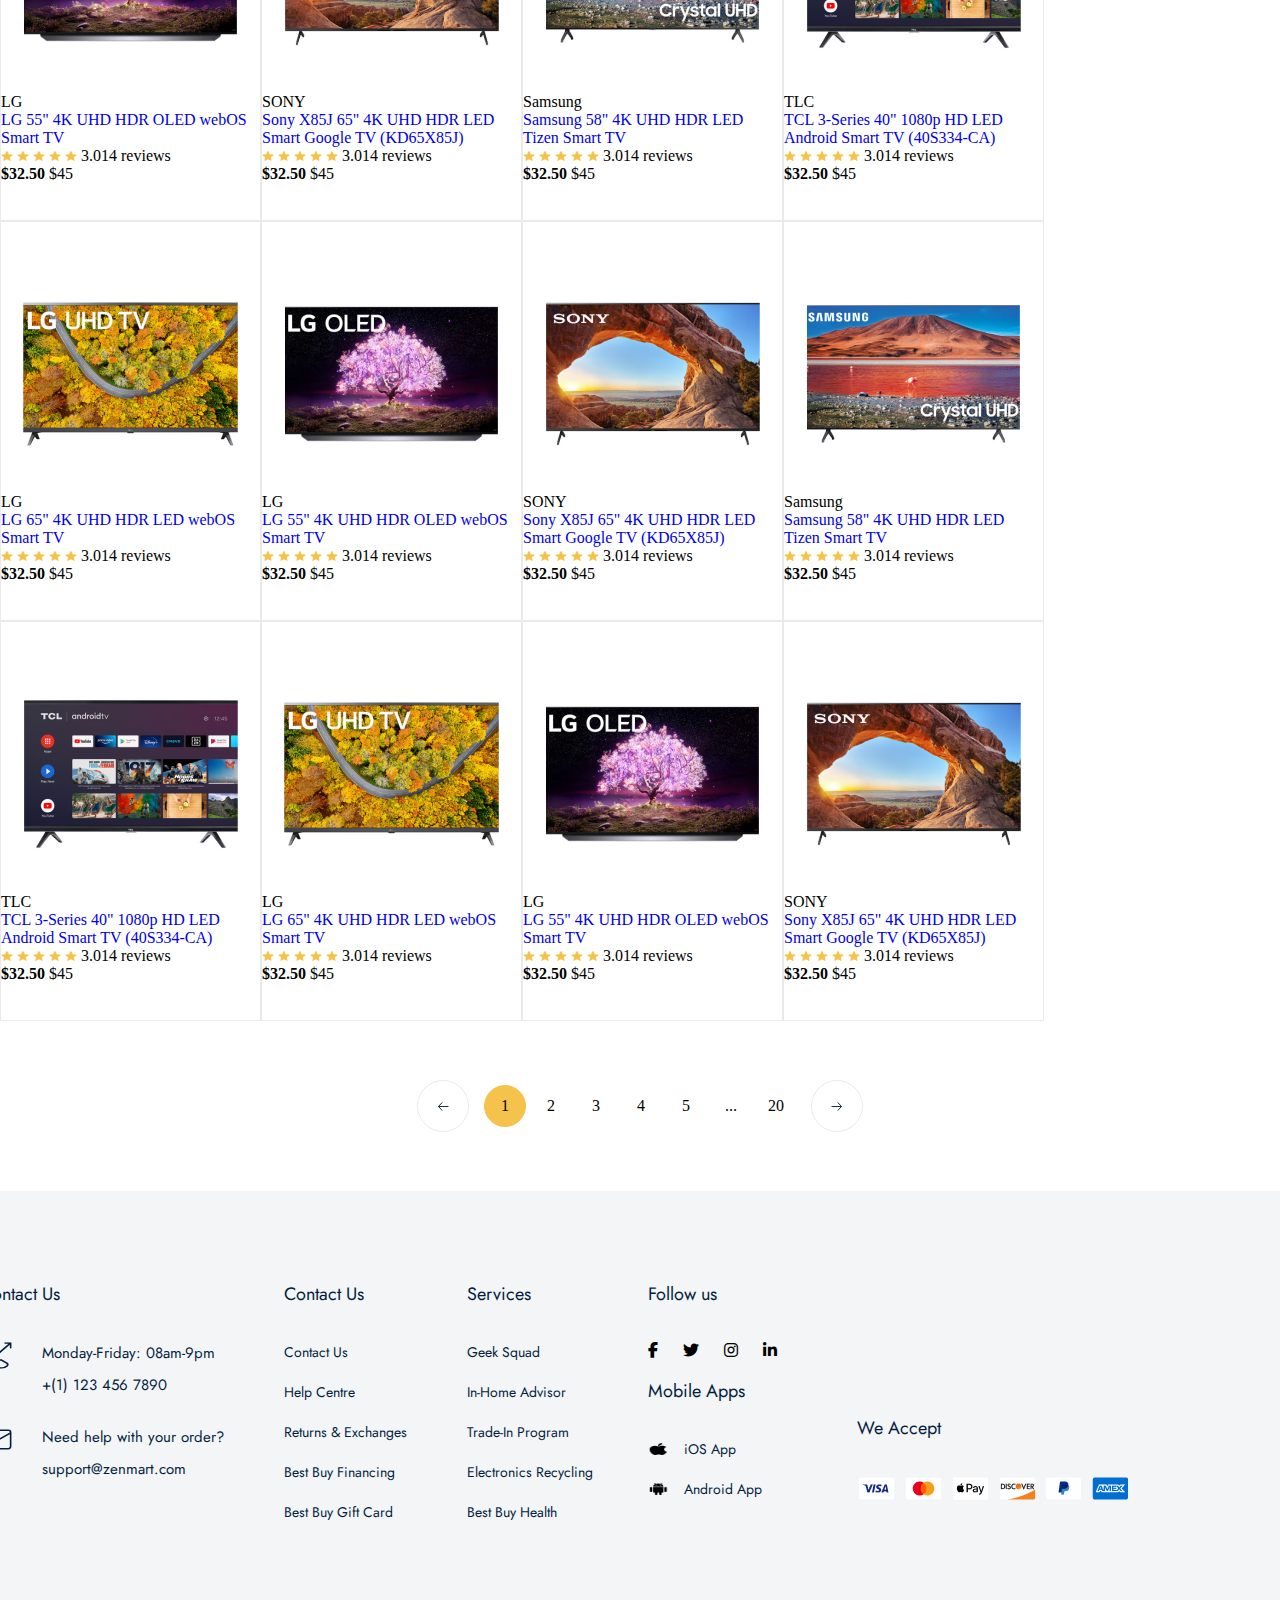
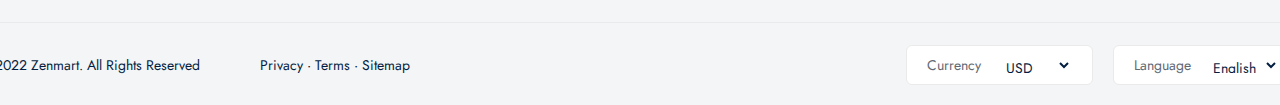
<file: product/all.html>
<!DOCTYPE html>
<html lang="en">
  <head>
    <meta charset="UTF-8" />
    <meta name="viewport" content="width=device-width, initial-scale=1.0" />
    <title>Zenmart</title>
    <!-- font family link -->
    <link rel="preconnect" href="https://fonts.googleapis.com" />
    <link rel="preconnect" href="https://fonts.gstatic.com" crossorigin />
    <link
      href="https://fonts.googleapis.com/css2?family=Jost:ital,wght@0,100..900;1,100..900&display=swap"
      rel="stylesheet"
    />
    <!-- Icon link cdnjs -->
    <link
      rel="stylesheet"
      href="https://cdnjs.cloudflare.com/ajax/libs/font-awesome/6.7.2/css/all.min.css"
      integrity="sha512-Evv84Mr4kqVGRNSgIGL/F/aIDqQb7xQ2vcrdIwxfjThSH8CSR7PBEakCr51Ck+w+/U6swU2Im1vVX0SVk9ABhg=="
      crossorigin="anonymous"
      referrerpolicy="no-referrer"
    />

    <link rel="stylesheet" href="../public/css/command.css" />
    <link rel="stylesheet" href="../public/css/home.css" />
    <link rel="stylesheet" href="../public/css/product_all.css" />
    <link rel="stylesheet" href="../index.html" />
  </head>
  <body>
    <!-- Navbar start -->
    <div class="navbar_frame">
      <div class="container">
        <!-- Navbar top starts -->
        <div class="navbar_top">
          <a href="#">
            <img src="../public/images/icons/logo.png" alt="logo" />
          </a>
          <div class="nav_search_frame">
            <div class="search_box">
              <div class="category_list">
                <select name="" id="">
                  <option value="" selected>All categories</option>
                  <option value="">Computer</option>
                </select>
              </div>
              <input type="search" placeholder="Search products..." />
            </div>
            <div class="search_icon_box">
              <img src="../public/images/icons/search.svg" alt="" />
            </div>
          </div>
          <div class="nav_top_menu">
            <!-- Wishlist -->
            <a href="">
              <div class="top_menu_box">
                <div class="box_icon_box">
                  <img src="../public/images/icons/heart.svg" alt="" />
                </div>
                <div class="box_info_box">
                  <span>Wishlist</span>
                  <strong>My Items</strong>
                </div>
              </div>
            </a>
            <!-- sign in  box-->
            <a href="">
              <div class="top_menu_box">
                <div class="box_icon_box">
                  <img src="../public/images/icons/profile.svg" alt="" />
                </div>
                <div class="box_info_box">
                  <span>Sign in</span>
                  <strong>Account</strong>
                </div>
              </div>
            </a>
            <!-- cart box -->
            <a href="">
              <div class="top_menu_box">
                <div class="box_icon_box">
                  <div class="basket_count">2</div>
                  <img src="../public/images/icons/shopping-cart.svg" alt="" />
                </div>
                <div class="box_info_box">
                  <span>$200.99</span>
                  <strong>Total</strong>
                </div>
              </div>
            </a>
          </div>
        </div>
        <!-- Navbar top ends -->

        <!-- Navbar bottom starts -->
        <div class="navbar_bott">
          <div class="navbar_bott_menu_box">
            <div class="brose_box">
              <img src="../public/images/icons/browse.svg" alt="" />
              <span> Browse Categories</span>
            </div>
            <div class="navbar_route_menu">
              <div class="router_menu">
                <a href="../index.html">Home</a>
              </div>
              <div class="router_menu">
                <a href="" class="active">Shop</a>
              </div>
              <div class="router_menu">
                <a href="">Orders</a>
              </div>
              <div class="router_menu">
                <a href="">About</a>
              </div>
              <div class="router_menu">
                <a href="">Contact</a>
              </div>
            </div>
            <div class="sorting_menu">
              <a href="#">Deal of the Day</a>
              <a href="#">Hot Deals</a>
              <a href="#">Best Sellers</a>
              <a href="#">New Arrivals</a>
            </div>
          </div>
        </div>
        <!-- Navbar bottom ends -->
      </div>
    </div>
    <!-- SHOP PAGE -->
    <div class="shop_page">
      <!-- PRODUCT MENU FRAME -->
      <div class="product_menu_frame">
        <div class="container">
          <div class="product_menu_top">
            <a href="">All Electronics</a>
            <a href="">Smart TV</a>
            <a href="">Laptops</a>
            <a href="">Cell Phones</a>
            <a href="">Camera & Photo</a>
            <a href="">Portable Audio</a>
            <a href="">Computers</a>
            <a href="">iPad & Tablets </a>
            <a href="">Pc Gaming</a>
            <a href="">Smart Home</a>
            <a href="">Headphones</a>
          </div>
        </div>
      </div>
      <!-- PRODUCT MENU BOTT FRAME -->
      <div class="product_menu_bott_frame">
        <div class="container">
          <div class="menu_bott_content">
            <span>Home / Electronics / Computers / Desktop Computers</span>
          </div>
        </div>
      </div>
      <!-- DEAL FRAME -->
      <div class="deal_frame">
        <div class="container">
          <div class="deal_content">
            <strong>Save up to $130 on select laptops.</strong>
            <p>
              All kind of products in one place. Starts from $1. Get cashbacks &
              offers
            </p>
            <a href="./product/all.html">Shop Deals</a>
            <div class="pagionation_box">
              <div class="pagination_main">
                <img src="../public/images/icons/arrow-prev_next.svg" alt="" />
                <div class="pagination_dot">
                  <div class="dot">
                    <div></div>
                  </div>
                </div>
                <div class="pagination_dot">
                  <div class="dot">
                    <div></div>
                  </div>
                </div>
                <div class="pagination_dot">
                  <div class="dot active">
                    <div></div>
                  </div>
                </div>
                <div class="pagination_dot">
                  <div class="dot">
                    <div></div>
                  </div>
                </div>
                <div class="pagination_dot">
                  <div class="dot">
                    <div></div>
                  </div>
                </div>
                <img
                  src="../public/images/icons/arrow-prev_next.svg"
                  style="transform: scaleX(-1)"
                />
              </div>
            </div>
          </div>
        </div>
      </div>
      <!-- SHOP CATEGORY -->
      <div class="shop_category_frame">
        <div class="container">
          <div class="category_top">
            <span>Shop by Category</span>
            <a href="./all.html">View All Categories</a>
          </div>
          <div class="category_wrapper">
            <div class="category_box">
              <div class="category_img_box">
                <img src="../public/images/category/tv.png" alt="" />
              </div>
              <span>TVs, Home Theatre, and Accessories</span>
            </div>
            <div class="category_box">
              <div class="category_img_box">
                <img src="../public/images/category/computer.png" alt="" />
              </div>
              <span>Computers, Tablets, and Accessories</span>
            </div>
            <div class="category_box">
              <div class="category_img_box">
                <img src="../public/images/category/smart.png" alt="" />
              </div>
              <span>Smart Home</span>
            </div>
            <div class="category_box">
              <div class="category_img_box">
                <img src="../public/images/category/headphone.png" alt="" />
              </div>
              <span>Headphones and Portable Speakers</span>
            </div>
            <div class="category_box">
              <div class="category_img_box">
                <img src="../public/images/category/phone.png" alt="" />
              </div>
              <span>Cell Phones and Accessories</span>
            </div>
            <div class="category_box">
              <div class="category_img_box">
                <img src="../public/images/category/game.png" alt="" />
              </div>
              <span>Video Games, Consoles, and Accessories</span>
            </div>
          </div>
        </div>
      </div>
      <!-- SHOP BRAND -->
      <div class="shop_brand_frame">
        <div class="container">
          <div class="shop_brand_content">
            <strong>Shop by brand</strong>
            <div class="brand_wrapper">
              <a href="">Apple</a>
              <a href="">Dell</a>
              <a href="">Hp</a>
              <a href="">Lenovo</a>
              <a href="">Samsung</a>
              <a href="">Asus</a>
              <a href="">Acer</a>
              <a href="">Sony</a>
            </div>
          </div>
        </div>
      </div>
      <!-- SELLING TOP TV -->
      <div class="tv_frame">
        <div class="container">
          <div class="category_top">
            <span>Top Selling Products</span>
            <div class="pagionation_box">
              <div class="pagination_main">
                <img src="../public/images/icons/arrow-prev_next.svg" alt="" />
                <div class="pagination_dot">
                  <div class="dot">
                    <div></div>
                  </div>
                </div>
                <div class="pagination_dot">
                  <div class="dot">
                    <div></div>
                  </div>
                </div>
                <div class="pagination_dot">
                  <div class="dot active">
                    <div></div>
                  </div>
                </div>
                <div class="pagination_dot">
                  <div class="dot">
                    <div></div>
                  </div>
                </div>
                <div class="pagination_dot">
                  <div class="dot">
                    <div></div>
                  </div>
                </div>
                <img
                  src="../public/images/icons/arrow-prev_next.svg"
                  style="transform: scaleX(-1)"
                />
              </div>
            </div>
          </div>
          <div class="tv_wrapper">
            <div class="tv_product_boxes">
              <div class="tv_product_box">
                <div class="product_img">
                  <a href="../product/chosen_product.html">
                    <img
                      src="../public/images/products/samsung_tv.png"
                      alt=""
                    />
                  </a>
                </div>
                <div class="product_content_box">
                  <span class="product_title">Samsung</span>
                  <a href="../product/chosen_product.html">
                    <p class="product_desc">
                      Samsung 58" 4K UHD HDR LED Tizen Smart TV
                    </p>
                  </a>
                  <div class="review_box">
                    <img src="../public/images/icons/review.svg" alt="" />
                    <img src="../public/images/icons/review.svg" alt="" />
                    <img src="../public/images/icons/review.svg" alt="" />
                    <img src="../public/images/icons/review.svg" alt="" />
                    <img src="../public/images/icons/review.svg" alt="" />
                    <span>3.014 reviews</span>
                  </div>
                  <div class="price_box">
                    <strong>$32.50</strong>
                    <span>$45</span>
                  </div>
                </div>
              </div>
              <div class="tv_product_box">
                <div class="product_img">
                  <a href="../product/chosen_product.html">
                    <img src="../public/images/products/tcl.png" alt="" />
                  </a>
                </div>
                <div class="product_content_box">
                  <span class="product_title">TLC</span>
                  <a href="./product/chosen_product.html">
                    <p class="product_desc">
                      TCL 3-Series 40" 1080p HD LED Android Smart TV (40S334-CA)
                    </p>
                  </a>
                  <div class="review_box">
                    <img src="../public/images/icons/review.svg" alt="" />
                    <img src="../public/images/icons/review.svg" alt="" />
                    <img src="../public/images/icons/review.svg" alt="" />
                    <img src="../public/images/icons/review.svg" alt="" />
                    <img src="../public/images/icons/review.svg" alt="" />
                    <span>3.014 reviews</span>
                  </div>
                  <div class="price_box">
                    <strong>$32.50</strong>
                    <span>$45</span>
                  </div>
                </div>
              </div>
              <div class="tv_product_box">
                <div class="product_img">
                  <a href="../product/chosen_product.html">
                    <img src="../public/images/products/LG-UHD.png" alt="" />
                  </a>
                </div>
                <div class="product_content_box">
                  <span class="product_title">LG</span>
                  <a href="../product/chosen_product.html">
                    <p class="product_desc">
                      LG 65" 4K UHD HDR LED webOS Smart TV
                    </p>
                  </a>
                  <div class="review_box">
                    <img src="../public/images/icons/review.svg" alt="" />
                    <img src="../public/images/icons/review.svg" alt="" />
                    <img src="../public/images/icons/review.svg" alt="" />
                    <img src="../public/images/icons/review.svg" alt="" />
                    <img src="../public/images/icons/review.svg" alt="" />
                    <span>3.014 reviews</span>
                  </div>
                  <div class="price_box">
                    <strong>$32.50</strong>
                    <span>$45</span>
                  </div>
                </div>
              </div>
              <div class="tv_product_box">
                <div class="product_img">
                  <a href="../product/chosen_product.html">
                    <img src="../public/images/products/LG-OLED.png" alt="" />
                  </a>
                </div>
                <div class="product_content_box">
                  <span class="product_title">LG</span>
                  <a href="../product/chosen_product.html">
                    <p class="product_desc">
                      LG 55" 4K UHD HDR OLED webOS Smart TV
                    </p>
                  </a>
                  <div class="review_box">
                    <img src="../public/images/icons/review.svg" alt="" />
                    <img src="../public/images/icons/review.svg" alt="" />
                    <img src="../public/images/icons/review.svg" alt="" />
                    <img src="../public/images/icons/review.svg" alt="" />
                    <img src="../public/images/icons/review.svg" alt="" />
                    <span>3.014 reviews</span>
                  </div>
                  <div class="price_box">
                    <strong>$32.50</strong>
                    <span>$45</span>
                  </div>
                </div>
              </div>
              <div class="tv_product_box">
                <div class="product_img">
                  <a href="../product/chosen_product.html">
                    <img src="../public/images/products/SONY-TV.png" alt="" />
                  </a>
                </div>
                <div class="product_content_box">
                  <span class="product_title">SONY</span>
                  <a href="../product/chosen_product.html">
                    <p class="product_desc">
                      Sony X85J 65" 4K UHD HDR LED Smart Google TV (KD65X85J)
                    </p>
                  </a>
                  <div class="review_box">
                    <img src="../public/images/icons/review.svg" alt="" />
                    <img src="../public/images/icons/review.svg" alt="" />
                    <img src="../public/images/icons/review.svg" alt="" />
                    <img src="../public/images/icons/review.svg" alt="" />
                    <img src="../public/images/icons/review.svg" alt="" />
                    <span>3.014 reviews</span>
                  </div>
                  <div class="price_box">
                    <strong>$32.50</strong>
                    <span>$45</span>
                  </div>
                </div>
              </div>
            </div>
          </div>
        </div>
      </div>
      <!-- LAPTOP AND ACCESSORIES -->
      <div class="lap_accessory_frame">
        <div class="container">
          <div class="lap_content">
            <strong>Laptops and Accessories</strong>
            <p>
              Shop laptops, desktops, monitors, tablets, PC gaming, hard drives
              and storage, accessories and more
            </p>
          </div>
          <div class="laptop_wrapper">
            <div class="laptop_wrapper_top">
              <select name="" id="">
                <option value="" selected>Price</option>
                <option value="">400$</option>
                <option value="">300$</option>
              </select>
              <select name="" id="">
                <option value="" selected>Brand</option>
                <option value="">Samsung</option>
                <option value="">Sony</option>
              </select>
              <select name="" id="">
                <option value="" selected>Color</option>
                <option value="">White</option>
                <option value="">black</option>
              </select>
            </div>
            <div class="tv_product_boxes">
              <div class="tv_product_box">
                <div class="product_img">
                  <a href="../product/chosen_product.html">
                    <img
                      src="../public/images/products/samsung_tv.png"
                      alt=""
                    />
                  </a>
                </div>
                <div class="product_content_box">
                  <span class="product_title">Samsung</span>
                  <a href="../product/chosen_product.html">
                    <p class="product_desc">
                      Samsung 58" 4K UHD HDR LED Tizen Smart TV
                    </p>
                  </a>
                  <div class="review_box">
                    <img src="../public/images/icons/review.svg" alt="" />
                    <img src="../public/images/icons/review.svg" alt="" />
                    <img src="../public/images/icons/review.svg" alt="" />
                    <img src="../public/images/icons/review.svg" alt="" />
                    <img src="../public/images/icons/review.svg" alt="" />
                    <span>3.014 reviews</span>
                  </div>
                  <div class="price_box">
                    <strong>$32.50</strong>
                    <span>$45</span>
                  </div>
                </div>
              </div>
              <div class="tv_product_box">
                <div class="product_img">
                  <a href="../product/chosen_product.html">
                    <img src="../public/images/products/tcl.png" alt="" />
                  </a>
                </div>
                <div class="product_content_box">
                  <span class="product_title">TLC</span>
                  <a href="./product/chosen_product.html">
                    <p class="product_desc">
                      TCL 3-Series 40" 1080p HD LED Android Smart TV (40S334-CA)
                    </p>
                  </a>
                  <div class="review_box">
                    <img src="../public/images/icons/review.svg" alt="" />
                    <img src="../public/images/icons/review.svg" alt="" />
                    <img src="../public/images/icons/review.svg" alt="" />
                    <img src="../public/images/icons/review.svg" alt="" />
                    <img src="../public/images/icons/review.svg" alt="" />
                    <span>3.014 reviews</span>
                  </div>
                  <div class="price_box">
                    <strong>$32.50</strong>
                    <span>$45</span>
                  </div>
                </div>
              </div>
              <div class="tv_product_box">
                <div class="product_img">
                  <a href="../product/chosen_product.html">
                    <img src="../public/images/products/LG-UHD.png" alt="" />
                  </a>
                </div>
                <div class="product_content_box">
                  <span class="product_title">LG</span>
                  <a href="../product/chosen_product.html">
                    <p class="product_desc">
                      LG 65" 4K UHD HDR LED webOS Smart TV
                    </p>
                  </a>
                  <div class="review_box">
                    <img src="../public/images/icons/review.svg" alt="" />
                    <img src="../public/images/icons/review.svg" alt="" />
                    <img src="../public/images/icons/review.svg" alt="" />
                    <img src="../public/images/icons/review.svg" alt="" />
                    <img src="../public/images/icons/review.svg" alt="" />
                    <span>3.014 reviews</span>
                  </div>
                  <div class="price_box">
                    <strong>$32.50</strong>
                    <span>$45</span>
                  </div>
                </div>
              </div>
              <div class="tv_product_box">
                <div class="product_img">
                  <a href="../product/chosen_product.html">
                    <img src="../public/images/products/LG-OLED.png" alt="" />
                  </a>
                </div>
                <div class="product_content_box">
                  <span class="product_title">LG</span>
                  <a href="../product/chosen_product.html">
                    <p class="product_desc">
                      LG 55" 4K UHD HDR OLED webOS Smart TV
                    </p>
                  </a>
                  <div class="review_box">
                    <img src="../public/images/icons/review.svg" alt="" />
                    <img src="../public/images/icons/review.svg" alt="" />
                    <img src="../public/images/icons/review.svg" alt="" />
                    <img src="../public/images/icons/review.svg" alt="" />
                    <img src="../public/images/icons/review.svg" alt="" />
                    <span>3.014 reviews</span>
                  </div>
                  <div class="price_box">
                    <strong>$32.50</strong>
                    <span>$45</span>
                  </div>
                </div>
              </div>
              <div class="tv_product_box">
                <div class="product_img">
                  <a href="../product/chosen_product.html">
                    <img src="../public/images/products/SONY-TV.png" alt="" />
                  </a>
                </div>
                <div class="product_content_box">
                  <span class="product_title">SONY</span>
                  <a href="../product/chosen_product.html">
                    <p class="product_desc">
                      Sony X85J 65" 4K UHD HDR LED Smart Google TV (KD65X85J)
                    </p>
                  </a>
                  <div class="review_box">
                    <img src="../public/images/icons/review.svg" alt="" />
                    <img src="../public/images/icons/review.svg" alt="" />
                    <img src="../public/images/icons/review.svg" alt="" />
                    <img src="../public/images/icons/review.svg" alt="" />
                    <img src="../public/images/icons/review.svg" alt="" />
                    <span>3.014 reviews</span>
                  </div>
                  <div class="price_box">
                    <strong>$32.50</strong>
                    <span>$45</span>
                  </div>
                </div>
              </div>
              <div class="tv_product_box">
                <div class="product_img">
                  <a href="../product/chosen_product.html">
                    <img
                      src="../public/images/products/samsung_tv.png"
                      alt=""
                    />
                  </a>
                </div>
                <div class="product_content_box">
                  <span class="product_title">Samsung</span>
                  <a href="../product/chosen_product.html">
                    <p class="product_desc">
                      Samsung 58" 4K UHD HDR LED Tizen Smart TV
                    </p>
                  </a>
                  <div class="review_box">
                    <img src="../public/images/icons/review.svg" alt="" />
                    <img src="../public/images/icons/review.svg" alt="" />
                    <img src="../public/images/icons/review.svg" alt="" />
                    <img src="../public/images/icons/review.svg" alt="" />
                    <img src="../public/images/icons/review.svg" alt="" />
                    <span>3.014 reviews</span>
                  </div>
                  <div class="price_box">
                    <strong>$32.50</strong>
                    <span>$45</span>
                  </div>
                </div>
              </div>
              <div class="tv_product_box">
                <div class="product_img">
                  <a href="../product/chosen_product.html">
                    <img src="../public/images/products/tcl.png" alt="" />
                  </a>
                </div>
                <div class="product_content_box">
                  <span class="product_title">TLC</span>
                  <a href="./product/chosen_product.html">
                    <p class="product_desc">
                      TCL 3-Series 40" 1080p HD LED Android Smart TV (40S334-CA)
                    </p>
                  </a>
                  <div class="review_box">
                    <img src="../public/images/icons/review.svg" alt="" />
                    <img src="../public/images/icons/review.svg" alt="" />
                    <img src="../public/images/icons/review.svg" alt="" />
                    <img src="../public/images/icons/review.svg" alt="" />
                    <img src="../public/images/icons/review.svg" alt="" />
                    <span>3.014 reviews</span>
                  </div>
                  <div class="price_box">
                    <strong>$32.50</strong>
                    <span>$45</span>
                  </div>
                </div>
              </div>
              <div class="tv_product_box">
                <div class="product_img">
                  <a href="../product/chosen_product.html">
                    <img src="../public/images/products/LG-UHD.png" alt="" />
                  </a>
                </div>
                <div class="product_content_box">
                  <span class="product_title">LG</span>
                  <a href="../product/chosen_product.html">
                    <p class="product_desc">
                      LG 65" 4K UHD HDR LED webOS Smart TV
                    </p>
                  </a>
                  <div class="review_box">
                    <img src="../public/images/icons/review.svg" alt="" />
                    <img src="../public/images/icons/review.svg" alt="" />
                    <img src="../public/images/icons/review.svg" alt="" />
                    <img src="../public/images/icons/review.svg" alt="" />
                    <img src="../public/images/icons/review.svg" alt="" />
                    <span>3.014 reviews</span>
                  </div>
                  <div class="price_box">
                    <strong>$32.50</strong>
                    <span>$45</span>
                  </div>
                </div>
              </div>
              <div class="tv_product_box">
                <div class="product_img">
                  <a href="../product/chosen_product.html">
                    <img src="../public/images/products/LG-OLED.png" alt="" />
                  </a>
                </div>
                <div class="product_content_box">
                  <span class="product_title">LG</span>
                  <a href="../product/chosen_product.html">
                    <p class="product_desc">
                      LG 55" 4K UHD HDR OLED webOS Smart TV
                    </p>
                  </a>
                  <div class="review_box">
                    <img src="../public/images/icons/review.svg" alt="" />
                    <img src="../public/images/icons/review.svg" alt="" />
                    <img src="../public/images/icons/review.svg" alt="" />
                    <img src="../public/images/icons/review.svg" alt="" />
                    <img src="../public/images/icons/review.svg" alt="" />
                    <span>3.014 reviews</span>
                  </div>
                  <div class="price_box">
                    <strong>$32.50</strong>
                    <span>$45</span>
                  </div>
                </div>
              </div>
              <div class="tv_product_box">
                <div class="product_img">
                  <a href="../product/chosen_product.html">
                    <img src="../public/images/products/SONY-TV.png" alt="" />
                  </a>
                </div>
                <div class="product_content_box">
                  <span class="product_title">SONY</span>
                  <a href="../product/chosen_product.html">
                    <p class="product_desc">
                      Sony X85J 65" 4K UHD HDR LED Smart Google TV (KD65X85J)
                    </p>
                  </a>
                  <div class="review_box">
                    <img src="../public/images/icons/review.svg" alt="" />
                    <img src="../public/images/icons/review.svg" alt="" />
                    <img src="../public/images/icons/review.svg" alt="" />
                    <img src="../public/images/icons/review.svg" alt="" />
                    <img src="../public/images/icons/review.svg" alt="" />
                    <span>3.014 reviews</span>
                  </div>
                  <div class="price_box">
                    <strong>$32.50</strong>
                    <span>$45</span>
                  </div>
                </div>
              </div>
              <div class="tv_product_box">
                <div class="product_img">
                  <a href="../product/chosen_product.html">
                    <img
                      src="../public/images/products/samsung_tv.png"
                      alt=""
                    />
                  </a>
                </div>
                <div class="product_content_box">
                  <span class="product_title">Samsung</span>
                  <a href="../product/chosen_product.html">
                    <p class="product_desc">
                      Samsung 58" 4K UHD HDR LED Tizen Smart TV
                    </p>
                  </a>
                  <div class="review_box">
                    <img src="../public/images/icons/review.svg" alt="" />
                    <img src="../public/images/icons/review.svg" alt="" />
                    <img src="../public/images/icons/review.svg" alt="" />
                    <img src="../public/images/icons/review.svg" alt="" />
                    <img src="../public/images/icons/review.svg" alt="" />
                    <span>3.014 reviews</span>
                  </div>
                  <div class="price_box">
                    <strong>$32.50</strong>
                    <span>$45</span>
                  </div>
                </div>
              </div>
              <div class="tv_product_box">
                <div class="product_img">
                  <a href="../product/chosen_product.html">
                    <img src="../public/images/products/tcl.png" alt="" />
                  </a>
                </div>
                <div class="product_content_box">
                  <span class="product_title">TLC</span>
                  <a href="./product/chosen_product.html">
                    <p class="product_desc">
                      TCL 3-Series 40" 1080p HD LED Android Smart TV (40S334-CA)
                    </p>
                  </a>
                  <div class="review_box">
                    <img src="../public/images/icons/review.svg" alt="" />
                    <img src="../public/images/icons/review.svg" alt="" />
                    <img src="../public/images/icons/review.svg" alt="" />
                    <img src="../public/images/icons/review.svg" alt="" />
                    <img src="../public/images/icons/review.svg" alt="" />
                    <span>3.014 reviews</span>
                  </div>
                  <div class="price_box">
                    <strong>$32.50</strong>
                    <span>$45</span>
                  </div>
                </div>
              </div>
              <div class="tv_product_box">
                <div class="product_img">
                  <a href="../product/chosen_product.html">
                    <img src="../public/images/products/LG-UHD.png" alt="" />
                  </a>
                </div>
                <div class="product_content_box">
                  <span class="product_title">LG</span>
                  <a href="../product/chosen_product.html">
                    <p class="product_desc">
                      LG 65" 4K UHD HDR LED webOS Smart TV
                    </p>
                  </a>
                  <div class="review_box">
                    <img src="../public/images/icons/review.svg" alt="" />
                    <img src="../public/images/icons/review.svg" alt="" />
                    <img src="../public/images/icons/review.svg" alt="" />
                    <img src="../public/images/icons/review.svg" alt="" />
                    <img src="../public/images/icons/review.svg" alt="" />
                    <span>3.014 reviews</span>
                  </div>
                  <div class="price_box">
                    <strong>$32.50</strong>
                    <span>$45</span>
                  </div>
                </div>
              </div>
              <div class="tv_product_box">
                <div class="product_img">
                  <a href="../product/chosen_product.html">
                    <img src="../public/images/products/LG-OLED.png" alt="" />
                  </a>
                </div>
                <div class="product_content_box">
                  <span class="product_title">LG</span>
                  <a href="../product/chosen_product.html">
                    <p class="product_desc">
                      LG 55" 4K UHD HDR OLED webOS Smart TV
                    </p>
                  </a>
                  <div class="review_box">
                    <img src="../public/images/icons/review.svg" alt="" />
                    <img src="../public/images/icons/review.svg" alt="" />
                    <img src="../public/images/icons/review.svg" alt="" />
                    <img src="../public/images/icons/review.svg" alt="" />
                    <img src="../public/images/icons/review.svg" alt="" />
                    <span>3.014 reviews</span>
                  </div>
                  <div class="price_box">
                    <strong>$32.50</strong>
                    <span>$45</span>
                  </div>
                </div>
              </div>
              <div class="tv_product_box">
                <div class="product_img">
                  <a href="../product/chosen_product.html">
                    <img src="../public/images/products/SONY-TV.png" alt="" />
                  </a>
                </div>
                <div class="product_content_box">
                  <span class="product_title">SONY</span>
                  <a href="../product/chosen_product.html">
                    <p class="product_desc">
                      Sony X85J 65" 4K UHD HDR LED Smart Google TV (KD65X85J)
                    </p>
                  </a>
                  <div class="review_box">
                    <img src="../public/images/icons/review.svg" alt="" />
                    <img src="../public/images/icons/review.svg" alt="" />
                    <img src="../public/images/icons/review.svg" alt="" />
                    <img src="../public/images/icons/review.svg" alt="" />
                    <img src="../public/images/icons/review.svg" alt="" />
                    <span>3.014 reviews</span>
                  </div>
                  <div class="price_box">
                    <strong>$32.50</strong>
                    <span>$45</span>
                  </div>
                </div>
              </div>
              <div class="tv_product_box">
                <div class="product_img">
                  <a href="../product/chosen_product.html">
                    <img
                      src="../public/images/products/samsung_tv.png"
                      alt=""
                    />
                  </a>
                </div>
                <div class="product_content_box">
                  <span class="product_title">Samsung</span>
                  <a href="../product/chosen_product.html">
                    <p class="product_desc">
                      Samsung 58" 4K UHD HDR LED Tizen Smart TV
                    </p>
                  </a>
                  <div class="review_box">
                    <img src="../public/images/icons/review.svg" alt="" />
                    <img src="../public/images/icons/review.svg" alt="" />
                    <img src="../public/images/icons/review.svg" alt="" />
                    <img src="../public/images/icons/review.svg" alt="" />
                    <img src="../public/images/icons/review.svg" alt="" />
                    <span>3.014 reviews</span>
                  </div>
                  <div class="price_box">
                    <strong>$32.50</strong>
                    <span>$45</span>
                  </div>
                </div>
              </div>
              <div class="tv_product_box">
                <div class="product_img">
                  <a href="../product/chosen_product.html">
                    <img src="../public/images/products/tcl.png" alt="" />
                  </a>
                </div>
                <div class="product_content_box">
                  <span class="product_title">TLC</span>
                  <a href="./product/chosen_product.html">
                    <p class="product_desc">
                      TCL 3-Series 40" 1080p HD LED Android Smart TV (40S334-CA)
                    </p>
                  </a>
                  <div class="review_box">
                    <img src="../public/images/icons/review.svg" alt="" />
                    <img src="../public/images/icons/review.svg" alt="" />
                    <img src="../public/images/icons/review.svg" alt="" />
                    <img src="../public/images/icons/review.svg" alt="" />
                    <img src="../public/images/icons/review.svg" alt="" />
                    <span>3.014 reviews</span>
                  </div>
                  <div class="price_box">
                    <strong>$32.50</strong>
                    <span>$45</span>
                  </div>
                </div>
              </div>
              <div class="tv_product_box">
                <div class="product_img">
                  <a href="../product/chosen_product.html">
                    <img src="../public/images/products/LG-UHD.png" alt="" />
                  </a>
                </div>
                <div class="product_content_box">
                  <span class="product_title">LG</span>
                  <a href="../product/chosen_product.html">
                    <p class="product_desc">
                      LG 65" 4K UHD HDR LED webOS Smart TV
                    </p>
                  </a>
                  <div class="review_box">
                    <img src="../public/images/icons/review.svg" alt="" />
                    <img src="../public/images/icons/review.svg" alt="" />
                    <img src="../public/images/icons/review.svg" alt="" />
                    <img src="../public/images/icons/review.svg" alt="" />
                    <img src="../public/images/icons/review.svg" alt="" />
                    <span>3.014 reviews</span>
                  </div>
                  <div class="price_box">
                    <strong>$32.50</strong>
                    <span>$45</span>
                  </div>
                </div>
              </div>
              <div class="tv_product_box">
                <div class="product_img">
                  <a href="../product/chosen_product.html">
                    <img src="../public/images/products/LG-OLED.png" alt="" />
                  </a>
                </div>
                <div class="product_content_box">
                  <span class="product_title">LG</span>
                  <a href="../product/chosen_product.html">
                    <p class="product_desc">
                      LG 55" 4K UHD HDR OLED webOS Smart TV
                    </p>
                  </a>
                  <div class="review_box">
                    <img src="../public/images/icons/review.svg" alt="" />
                    <img src="../public/images/icons/review.svg" alt="" />
                    <img src="../public/images/icons/review.svg" alt="" />
                    <img src="../public/images/icons/review.svg" alt="" />
                    <img src="../public/images/icons/review.svg" alt="" />
                    <span>3.014 reviews</span>
                  </div>
                  <div class="price_box">
                    <strong>$32.50</strong>
                    <span>$45</span>
                  </div>
                </div>
              </div>
              <div class="tv_product_box">
                <div class="product_img">
                  <a href="../product/chosen_product.html">
                    <img src="../public/images/products/SONY-TV.png" alt="" />
                  </a>
                </div>
                <div class="product_content_box">
                  <span class="product_title">SONY</span>
                  <a href="../product/chosen_product.html">
                    <p class="product_desc">
                      Sony X85J 65" 4K UHD HDR LED Smart Google TV (KD65X85J)
                    </p>
                  </a>
                  <div class="review_box">
                    <img src="../public/images/icons/review.svg" alt="" />
                    <img src="../public/images/icons/review.svg" alt="" />
                    <img src="../public/images/icons/review.svg" alt="" />
                    <img src="../public/images/icons/review.svg" alt="" />
                    <img src="../public/images/icons/review.svg" alt="" />
                    <span>3.014 reviews</span>
                  </div>
                  <div class="price_box">
                    <strong>$32.50</strong>
                    <span>$45</span>
                  </div>
                </div>
              </div>
            </div>
          </div>
          <div class="number_pagination_box">
            <div class="next_prev_btn">
              <img src="../public/images/icons/arrow-prev_next.svg" alt="" />
            </div>
            <div class="pagination_wrap">
              <div class="pagination_number active">1</div>
              <div class="pagination_number">2</div>
              <div class="pagination_number">3</div>
              <div class="pagination_number">4</div>
              <div class="pagination_number">5</div>
              <div class="pagination_number">...</div>
              <div class="pagination_number">20</div>
            </div>
            <div class="next_prev_btn">
              <img
                src="../public/images/icons/arrow-prev_next.svg"
                style="transform: scaleX(-1)"
              />
            </div>
          </div>
        </div>
      </div>
    </div>

    <!-- FOOTER FRAME -->
    <div class="footer_frame">
      <div class="container">
        <div class="footer_top">
          <div class="footer_contact_box">
            <span class="footer_contact_spec_title"> Contact Us</span>
            <div class="footer_contact_main">
              <img src="../public/images/icons/phone-call.svg" alt="" />
              <div>
                <strong>Monday-Friday: 08am-9pm</strong>
                <span>+(1) 123 456 7890</span>
              </div>
            </div>
            <div class="footer_contact_main">
              <img src="../public/images/icons/email.svg" alt="" />
              <div>
                <strong>Need help with your order?</strong>
                <span>support@zenmart.com</span>
              </div>
            </div>
          </div>
          <div class="footer_support_box">
            <span class="footer_contact_spec_title" style="margin-bottom: 25px">
              Contact Us</span
            >
            <a href="">Contact Us</a>
            <a href="">Help Centre</a>
            <a href="">Returns & Exchanges</a>
            <a href="">Best Buy Financing</a>
            <a href="">Best Buy Gift Card</a>
          </div>
          <div class="footer_support_box">
            <span class="footer_contact_spec_title" style="margin-bottom: 25px">
              Services</span
            >
            <a href="">Geek Squad</a>
            <a href="">In-Home Advisor</a>
            <a href="">Trade-In Program</a>
            <a href="">Electronics Recycling </a>
            <a href="">Best Buy Health</a>
          </div>
          <div class="footer_media_box">
            <div class="footer_media_main">
              <span class="footer_contact_spec_title">Follow us</span>
              <div class="media_box">
                <i class="fa-brands fa-facebook-f"></i>
                <i class="fa-brands fa-twitter"></i>
                <i class="fa-brands fa-instagram"></i>
                <i class="fa-brands fa-linkedin-in"></i>
              </div>
            </div>
            <div class="footer_media_main">
              <span class="footer_contact_spec_title">Mobile Apps</span>
              <div class="mobile_app_box">
                <img src="../public/images/icons/apple_icon.png" alt="" />
                <span>iOS App</span>
              </div>
              <div class="mobile_app_box">
                <img src="../public/images/icons/android_icon.png" alt="" />
                <span>Android App</span>
              </div>
            </div>
          </div>
          <div class="footer_media_box">
            <div class="footer_media_main" style="margin-top: 134px">
              <span class="footer_contact_spec_title">We Accept</span>
              <div class="card_box">
                <img src="../public/images/icons/visa.png" alt="" />
                <img src="../public/images/icons/master_card.png" alt="" />
                <img src="../public/images/icons/apple_pay.png" alt="" />
                <img src="../public/images/icons/dicvover.png" alt="" />
                <img src="../public/images/icons/paypal.png" alt="" />
                <img src="../public/images/icons/amex.png" alt="" />
              </div>
            </div>
          </div>
        </div>
        <div class="footer_bottom">
          <div class="footer_bottom_main">
            <div class="footer_bottom_left">
              <span>© 2022 Zenmart. All Rights Reserved</span>
              <span>Privacy · Terms · Sitemap</span>
            </div>
            <div class="footer_bottom_right">
              <div class="footer_select_box">
                <span>Currency</span>
                <select name="" id="">
                  <option value="">USD</option>
                  <option value="">UZS</option>
                </select>
              </div>
              <div class="footer_select_box">
                <span>Language</span>
                <select name="" id="">
                  <option value="" selected>English</option>
                  <option value="">Uzbek</option>
                </select>
              </div>
            </div>
          </div>
        </div>
      </div>
    </div>
  </body>
</html>
</file>
<file: public/css/command.css>
:root {
  --font: "Jost";
}

html,
body {
  margin: 0;
  padding: 0;
  box-sizing: border-box;
}
a {
  text-decoration: none;
}
p {
  margin: 0;
}
html,
body {
  margin: 0;
  padding: 0;
  box-sizing: border-box;
}
a {
  text-decoration: none;
}
p {
  margin: 0;
}

.container {
  width: 1320px;
  height: auto;

  position: relative;
  display: flex;
}

/* NAVBAR */
.navbar_frame {
  width: 100%;
  height: 150px;

  position: relative;
  display: flex;
  flex-direction: row;
  justify-content: center;

  font-family: "Jost", sans-serif;
  background: rgb(68, 50, 151);
}

.navbar_frame .container {
  width: 1320px;
  height: auto;

  position: relative;
  display: flex;
  flex-direction: column;

  padding: 20px 0px 15px;
}
.navbar_frame .navbar_top {
  width: 100%;
  height: 50px;

  display: flex;
  flex-direction: row;
  /* background-color: red; */
}
.navbar_frame .navbar_top > a img {
  height: 40px;

  margin-right: 76px;
}
.navbar_frame .navbar_top .nav_search_frame {
  width: 652px;
  height: 50px;

  display: flex;
  flex-direction: row;
  align-items: center;

  border-radius: 7px;
  overflow: hidden;

  background: rgb(255, 255, 255);
}
.navbar_frame .navbar_top .search_box {
  width: auto;
  height: auto;
  padding: 10px 17px;

  display: flex;
  flex-direction: row;
  align-items: center;

  background: rgb(255, 255, 255);
}
.navbar_frame .search_box .category_list {
  width: 167px;
  height: 30px;

  border-right: 1px solid rgb(214, 214, 214);

  display: flex;
  flex-direction: row;
  align-items: center;
}
.navbar_frame .category_list select {
  width: 140px;

  color: rgb(4, 30, 66);
  font-family: var(--font);
  font-size: 17px;
  font-weight: 400;
  line-height: 22px;
  letter-spacing: 0%;
  text-align: left;

  border: none;
  outline: none;
}

.navbar_frame .nav_search_frame .search_box input {
  width: 387px;
  height: 22px;
  padding: 0 12px;

  color: rgb(98, 105, 116);
  font-family: var(--font);
  font-size: 17px;
  font-weight: 400;
  line-height: 22px;
  letter-spacing: 0%;
  text-align: left;

  border: none;
  outline: none;
}

.navbar_frame .search_icon_box {
  width: 49.81px;
  height: 50px;

  position: relative;
  left: 13px;

  display: flex;
  align-items: center;
  justify-content: center;

  border-radius: 0px 6px 6px 0px;
  background: rgb(245, 195, 75);
}

.navbar_frame .search_icon_box img {
  width: 27px;
  height: 27px;
}

.navbar_frame .navbar_top .nav_top_menu {
  margin-left: 59px;
  width: 416px;
  height: 50px;

  display: flex;
  flex-direction: row;
  justify-content: space-between;
}
.navbar_frame .nav_top_menu .top_menu_box {
  display: flex;
  flex-direction: row;
  align-items: center;
  cursor: pointer;
}
.navbar_frame .top_menu_box .box_icon_box {
  width: 55px;
  height: 50px;
  margin-right: 16px;

  position: relative;
  display: flex;
  justify-content: center;
  align-items: center;

  box-sizing: border-box;
  border: 1px solid rgba(255, 255, 255, 0.1);
  border-radius: 6px;
}
.navbar_frame .box_icon_box img {
  width: 23px;
  height: 23px;
}
.navbar_frame .top_menu_box .box_info_box {
  /* width: 69.1px;
  height: 43px; */

  display: flex;
  flex-direction: column;
}
.navbar_frame .box_info_box span {
  color: #ffffffff;
  font-family: var(--font);
  font-size: 13px;
  font-style: normal;
  font-weight: 400;
  line-height: 22px;
}
.navbar_frame .box_info_box strong {
  color: #ffffffff;
  font-family: var(--font);
  font-size: 17px;
  font-style: normal;
  font-weight: 400;
  line-height: 22px;
}
.navbar_frame .box_icon_box .basket_count {
  width: 15px;
  height: 15px;

  position: absolute;
  top: -2px;
  right: -3px;

  display: flex;
  justify-content: center;
  align-items: center;

  border-radius: 50%;
  background: rgb(245, 195, 75);

  color: rgb(11, 30, 64);
  font-family: var(--font);
  font-size: 8px;
  font-weight: 700;
  line-height: 10px;
  letter-spacing: 0%;
  text-align: left;
}
/* Navbar bottom css */
.navbar_frame .navbar_bott {
  width: 100%;
  height: 40px;
  margin-top: 20px;

  display: flex;
  flex-direction: row;

  border-top: 1px solid #5746a1;
}
.navbar_frame .navbar_bott .navbar_bott_menu_box {
  width: 100%;
  height: auto;
  margin-top: 10px;
  display: flex;
  flex-direction: row;
}
.navbar_frame .navbar_bott_menu_box .brose_box {
  width: 185px;
  height: 30px;

  display: flex;
  flex-direction: row;
  align-items: center;

  border-right: 1px solid #5646a1;
}
.navbar_frame .brose_box img {
  width: 20.22px;
  height: 18px;
  margin-right: 10px;
}
.navbar_frame .brose_box span {
  color: rgb(255, 255, 255);
  font-family: Jost;
  font-size: 16px;
  font-weight: 400;
  line-height: 28px;
  letter-spacing: 0%;
  text-align: left;
}
.navbar_frame .navbar_bott_menu_box .navbar_route_menu {
  margin-left: 12px;
  width: 702px;

  display: flex;
  flex-direction: row;
}
.navbar_frame .navbar_route_menu .router_menu {
  width: auto;
  height: 41px;
  margin-right: 20px;

  display: flex;
}
.navbar_frame .router_menu a {
  color: rgb(255, 255, 255);
  font-family: var(--font);
  font-size: 16px;
  font-weight: 400;
  line-height: 28px;
  letter-spacing: 0%;
  text-align: left;
  cursor: pointer;
}
.navbar_frame .router_menu a.active {
  color: rgb(245, 195, 75);
}
.navbar_frame .navbar_bott_menu_box .sorting_menu {
  display: flex;
  flex-direction: row;
}
.navbar_frame .sorting_menu a {
  margin-left: 20.9px;
  color: rgb(255, 255, 255);
  font-family: Jost;
  font-size: 16px;
  font-weight: 400;
  line-height: 28px;
  letter-spacing: 0%;
}
/* END NAVBAR */

/* FOOTER FRAME */

.footer_frame {
  width: 100%;
  height: auto;
  padding: 90px 0 20px;
  box-sizing: border-box;

  position: relative;
  display: flex;
  flex-direction: row;
  justify-content: center;

  font-family: var(--font);
  background: rgb(243, 245, 246);
}
.footer_frame .footer_contact_spec_title {
  margin-bottom: 35px;

  color: rgb(4, 30, 66);
  font-family: var(--font);
  font-size: 18px;
  font-weight: 400;
  line-height: 26px;
}
.footer_frame .container {
  flex-direction: column;
}
.footer_frame .container .footer_top {
  width: 100%;
  height: auto;

  display: flex;
  flex-direction: row;
}
.footer_frame .footer_top .footer_contact_box {
  display: flex;
  flex-direction: column;
}
.footer_frame .footer_contact_box .footer_contact_main {
  margin-bottom: 30px;
  display: flex;
  flex-direction: row;
}
.footer_frame .footer_contact_main img {
  width: 32.15px;
  height: 27.18px;
}
.footer_frame .footer_contact_main div {
  display: flex;
  flex-direction: column;
  margin-left: 30px;
}
.footer_frame .footer_contact_main div strong {
  color: rgb(4, 30, 66);
  font-family: var(--font);
  font-size: 15px;
  font-weight: 400;
  line-height: 22px;
}
.footer_frame .footer_contact_main div span {
  margin-top: 10px;
  color: rgb(4, 30, 66);
  font-family: var(--font);
  font-size: 15px;
  font-weight: 400;
  line-height: 22px;
}

.footer_frame .footer_top .footer_support_box {
  margin-left: 60px;
  display: flex;
  flex-direction: column;
}
.footer_frame .footer_support_box a {
  color: rgb(4, 30, 66);
  font-family: var(--font);
  font-size: 14px;
  font-weight: 400;
  line-height: 40px;
}
.footer_frame .footer_top .footer_media_box {
  margin-left: 55px;
  display: flex;
  flex-direction: column;
}
.footer_frame .footer_media_box .footer_media_main {
  display: flex;
  flex-direction: column;
}
.footer_frame .footer_media_main .media_box {
  margin-bottom: 20px;
  display: flex;
  flex-direction: row;
}
.footer_frame .media_box i {
  margin-right: 25px;
}
.footer_frame .footer_media_main .mobile_app_box {
  margin-bottom: 20px;
  display: flex;
  flex-direction: row;
  align-items: center;
  gap: 15px;
}
.footer_frame .mobile_app_box img {
  width: 20.65px;
  height: 12.26px;
}
.footer_frame .mobile_app_box span {
  color: rgb(4, 30, 66);
  font-family: var(--font);
  font-size: 14px;
  font-weight: 400;
}

.footer_frame .footer_media_main .card_box {
  width: 272px;
  display: flex;
  flex-direction: row;
  justify-content: space-between;
}
.footer_frame .container .footer_bottom {
  margin-top: 90px;
  width: 100%;
  height: 62px;

  display: flex;
  flex-direction: row;
  align-items: flex-end;

  border-top: 1px solid rgb(234, 234, 234);
}
.footer_frame .footer_bottom .footer_bottom_main {
  width: 100%;
  height: auto;

  display: flex;
  flex-direction: row;
}
.footer_frame .footer_bottom_main .footer_bottom_left {
  width: 940px;
  height: auto;

  display: flex;
  flex-direction: row;
}
.footer_frame .footer_bottom_left span {
  margin-right: 60px;
  color: rgb(4, 30, 66);
  font-family: var(--font);
  font-size: 14px;
  font-weight: 400;
  line-height: 40px;
}
.footer_frame .footer_bottom_main .footer_bottom_right {
  width: 400px;
  height: auto;

  display: flex;
  flex-direction: row;
  justify-content: space-between;
}
.footer_frame .footer_bottom_right .footer_select_box {
  padding: 10px 20px;
  width: 186.99px;
  height: 40px;

  display: flex;
  flex-direction: row;
  align-items: center;
  justify-content: space-between;

  box-sizing: border-box;
  border: 1px solid rgb(234, 234, 234);
  border-radius: 6px;

  background: rgb(255, 255, 255);
}
.footer_frame .footer_select_box span {
  color: rgb(98, 105, 116);
  font-family: var(--font);
  font-size: 14px;
  font-weight: 400;
}
.footer_frame .footer_select_box select {
  width: 70px;
  height: 90%;

  background: none;
  border: none;
  outline: none;
  cursor: pointer;

  color: rgb(4, 30, 66);
  font-family: var(--font);
  font-size: 14px;
  font-weight: 400;
}
</file>
<file: public/css/home.css>
/* Navbar start */
.navbar_frame {
  width: 100%;
  height: 150px;

  position: relative;
  display: flex;
  flex-direction: row;
  justify-content: center;

  font-family: "Jost", sans-serif;
  background: rgb(68, 50, 151);
}

.navbar_frame .container {
  width: 1320px;
  height: auto;

  position: relative;
  display: flex;
  flex-direction: column;

  padding: 20px 0px 15px;
}
.navbar_top {
  width: 100%;
  height: 50px;

  display: flex;
  flex-direction: row;
  /* background-color: red; */
}
.navbar_top > a img {
  height: 40px;

  margin-right: 76px;
}
.navbar_top .nav_search_frame {
  width: 652px;
  height: 50px;

  display: flex;
  flex-direction: row;
  align-items: center;

  border-radius: 7px;
  overflow: hidden;

  background: rgb(255, 255, 255);
}
.navbar_top .search_box {
  width: auto;
  height: auto;
  padding: 10px 17px;

  display: flex;
  flex-direction: row;
  align-items: center;

  background: rgb(255, 255, 255);
}
.search_box .category_list {
  width: 167px;
  height: 30px;

  border-right: 1px solid rgb(214, 214, 214);

  display: flex;
  flex-direction: row;
  align-items: center;
}
.category_list select {
  width: 140px;

  color: rgb(4, 30, 66);
  font-family: "Jost", sans-serif;
  font-size: 17px;
  font-weight: 400;
  line-height: 22px;
  letter-spacing: 0%;
  text-align: left;

  border: none;
  outline: none;
}

.nav_search_frame .search_box input {
  width: 387px;
  height: 22px;
  padding: 0 12px;

  color: rgb(98, 105, 116);
  font-family: "Jost", sans-serif;
  font-size: 17px;
  font-weight: 400;
  line-height: 22px;
  letter-spacing: 0%;
  text-align: left;

  border: none;
  outline: none;
}

.search_icon_box {
  width: 49.81px;
  height: 50px;

  position: relative;
  left: 13px;

  display: flex;
  align-items: center;
  justify-content: center;

  border-radius: 0px 6px 6px 0px;
  background: rgb(245, 195, 75);
}

.search_icon_box img {
  width: 27px;
  height: 27px;
}

.navbar_top .nav_top_menu {
  margin-left: 59px;
  width: 416px;
  height: 50px;

  display: flex;
  flex-direction: row;
  justify-content: space-between;
}
.nav_top_menu .top_menu_box {
  display: flex;
  flex-direction: row;
  align-items: center;
  cursor: pointer;
}
.top_menu_box .box_icon_box {
  width: 55px;
  height: 50px;
  margin-right: 16px;

  position: relative;
  display: flex;
  justify-content: center;
  align-items: center;

  box-sizing: border-box;
  border: 1px solid rgba(255, 255, 255, 0.1);
  border-radius: 6px;
}
.box_icon_box img {
  width: 23px;
  height: 23px;
}
.top_menu_box .box_info_box {
  /* width: 69.1px;
  height: 43px; */

  display: flex;
  flex-direction: column;
}
.box_info_box span {
  color: #ffffffff;
  font-family: "Jost", sans-serif;
  font-size: 13px;
  font-style: normal;
  font-weight: 400;
  line-height: 22px;
}
.box_info_box strong {
  color: #ffffffff;
  font-family: "Jost", sans-serif;
  font-size: 17px;
  font-style: normal;
  font-weight: 400;
  line-height: 22px;
}
.box_icon_box .basket_count {
  width: 15px;
  height: 15px;

  position: absolute;
  top: -2px;
  right: -3px;

  display: flex;
  justify-content: center;
  align-items: center;

  border-radius: 50%;
  background: rgb(245, 195, 75);

  color: rgb(11, 30, 64);
  font-family: "Jost", sans-serif;
  font-size: 8px;
  font-weight: 700;
  line-height: 10px;
  letter-spacing: 0%;
  text-align: left;
}
/* Navbar bottom css */
.navbar_bott {
  width: 100%;
  height: 40px;
  margin-top: 20px;

  display: flex;
  flex-direction: row;

  border-top: 1px solid #5746a1;
}
.navbar_bott .navbar_bott_menu_box {
  width: auto;
  height: auto;
  margin-top: 10px;
  display: flex;
  flex-direction: row;
}
.navbar_bott_menu_box .brose_box {
  width: 185px;
  height: 30px;

  display: flex;
  flex-direction: row;
  align-items: center;

  border-right: 1px solid #5646a1;
}
.brose_box img {
  width: 20.22px;
  height: 18px;
  margin-right: 10px;
}
.brose_box span {
  color: rgb(255, 255, 255);
  font-family: Jost;
  font-size: 16px;
  font-weight: 400;
  line-height: 28px;
  letter-spacing: 0%;
  text-align: left;
}
.navbar_bott_menu_box .navbar_route_menu {
  margin-left: 12px;
  width: 702px;

  display: flex;
  flex-direction: row;
}
.navbar_route_menu .router_menu {
  width: auto;
  height: 41px;
  margin-right: 20px;

  display: flex;
}
.router_menu a {
  color: rgb(255, 255, 255);
  font-family: "Jost";
  font-size: 16px;
  font-weight: 400;
  line-height: 28px;
  letter-spacing: 0%;
  text-align: left;
  cursor: pointer;
}
.router_menu a.active {
  color: rgb(245, 195, 75);
}
.navbar_bott_menu_box .sorting_menu {
  display: flex;
  flex-direction: row;
}
.sorting_menu a {
  margin-left: 20px;
  color: rgb(255, 255, 255);
  font-family: Jost;
  font-size: 16px;
  font-weight: 400;
  line-height: 28px;
  letter-spacing: 0%;
}
</file>
<file: public/css/product_all.css>
.shop_page {
  width: 100%;
  height: 100%;

  display: flex;
  flex-direction: column;
}

.product_menu_frame {
  position: relative;

  display: flex;
  justify-content: center;

  width: 100%;
  height: auto;
  margin-top: 20px;

  border-bottom: 1px solid rgb(234, 234, 234);
  background: rgb(255, 255, 255);
}
.product_menu_frame .container {
  flex-direction: column;
}
.product_menu_frame .container .product_menu_top {
  width: 100%;
  height: 25px;

  display: flex;
  flex-direction: row;
  gap: 30px;
}
.product_menu_frame .product_menu_top a {
  text-decoration: none;

  color: rgb(4, 30, 66);
  font-size: 15px;
  font-weight: 400;
  line-height: 22px;
}
.product_menu_frame .product_menu_top a:hover {
  border-bottom: 1px solid rgb(4, 30, 66);
}

/* PRODUCT MENU BOTT FRAME */
.product_menu_bott_frame {
  padding: 20px 0;
  width: 100%;
  height: auto;
  box-sizing: border-box;
  position: relative;
  display: flex;
  justify-content: center;
}
.product_menu_bott_frame .container {
  flex-direction: row;
}
.product_menu_frame .container .menu_bott_content {
  padding: 20px 0;
  width: 100%;
  height: 50px;

  display: flex;
  justify-content: flex-start;
}
.product_menu_frame .menu_bott_content span {
  color: rgb(4, 30, 66);
  font-family: Jost;
  font-size: 14px;
  font-weight: 400;
  line-height: 22px;
}

/* DEAL FRAME */

.deal_frame {
  width: 100%;
  height: auto;

  position: relative;
  display: flex;
  justify-content: center;
}
.deal_frame .container {
  flex-direction: column;
}
.deal_frame .container .deal_content {
  padding: 50px 0 30px 80px;
  width: 100%;
  height: 500px;

  box-sizing: border-box;
  display: flex;
  flex-direction: column;

  background: url(../images/products/young-woman-with-laptop.png);
  background-size: cover;
  border-radius: 5px;
}
.deal_frame .deal_content strong {
  width: 366.77px;
  height: 75.43px;
  color: rgb(4, 30, 66);
  font-family: Jost;
  font-size: 28px;
  font-weight: 400;
  line-height: 40px;
}
.deal_frame .deal_content p {
  margin: 20px 0;
  width: 365.83px;
  height: 52.8px;

  color: rgb(4, 30, 66);
  font-family: Jost;
  font-size: 16px;
  font-weight: 400;
  line-height: 28px;
}
.deal_frame .deal_content a {
  width: 140px;
  height: 52px;
  margin: 10px;

  display: flex;
  justify-content: center;
  align-items: center;

  box-sizing: border-box;
  border: 1px solid rgb(255, 255, 255);
  border-radius: 6px;
  background: rgb(245, 195, 75);

  color: rgb(4, 30, 66);
  font-size: 15px;
  font-weight: 400;
  line-height: 22px;
}
.deal_frame .container .deal_content .pagionation_box {
  margin-top: 150px;

  justify-content: flex-start;
}
/* SHOP CATEGORY */
.shop_page .shop_category_frame {
  margin-top: 30px;
}
/* SHOP BRAND */
.shop_page .shop_brand_frame {
  margin-top: 20px;
  width: 100%;
  height: auto;

  position: relative;
  display: flex;
  flex-direction: row;
  justify-content: center;
}
.shop_brand_frame .container {
  flex-direction: column;
}
.shop_brand_frame .container .shop_brand_content {
  width: 100%;
  height: 130px;

  display: flex;
  flex-direction: column;
}
.shop_brand_frame .shop_brand_content strong {
  margin-bottom: 30px;
  color: rgb(4, 30, 66);
  font-size: 28px;
  font-weight: 400;
  line-height: 40px;
  letter-spacing: 0%;
  text-align: left;
}
.shop_brand_frame .shop_brand_content .brand_wrapper {
  width: 100%;
  height: auto;

  display: flex;
  flex-direction: row;
  gap: 20px;
}
.shop_brand_frame .shop_brand_content .brand_wrapper a {
  width: 108px;
  height: 52px;

  display: flex;
  justify-content: center;
  align-items: center;

  box-sizing: border-box;
  border: 1px solid rgb(234, 234, 234);
  border-radius: 6px;

  color: rgb(4, 30, 66);
  font-size: 14px;
  font-weight: 400;
  line-height: 22px;
  letter-spacing: 0%;
  text-align: center;
}
.shop_brand_frame .brand_wrapper a:hover {
  border-radius: 6px;
  background: rgb(68, 50, 151);

  color: rgb(255, 255, 255);
}
/* TV FRAME */
.shop_page .tv_frame {
  margin-top: 40px;
  width: 100%;
  height: auto;

  position: relative;
  display: flex;
  flex-direction: row;
  justify-content: center;
}
.tv_frame .container .category_top span {
  width: 400px;
  height: 40px;
}

.tv_frame .category_top .pagionation_box {
  justify-content: flex-end;
}
.tv_frame .tv_product_boxes {
  border-top: 1px solid rgb(234, 234, 234);
}
.tv_frame .tv_product_box {
  width: 220.79px;
  height: 393px;

  box-sizing: border-box;
  border: 1px solid rgb(234, 234, 234);
  background: rgb(255, 255, 255);
}
.tv_frame .tv_product_box .product_img img {
  width: 179.27px;
  height: 170px;
  box-sizing: border-box;
}
/*  LAPTOP AND ACCESSORIES  */
.shop_page .lap_accessory_frame {
  width: 100%;
  height: auto;

  position: relative;
  display: flex;
  flex-direction: row;
  justify-content: center;
}
.lap_accessory_frame .container {
  flex-direction: column;
  justify-content: center;
  align-items: center;
}
.lap_accessory_frame .container .lap_content {
  margin: 65px 0 20px 0;
  width: 100%;
  height: 85px;
  border-bottom: 1px solid rgb(234, 234, 234);
}
.lap_accessory_frame .lap_content strong {
  color: rgb(4, 30, 66);
  font-size: 28px;
  font-weight: 400;
  line-height: 40px;
}
.lap_accessory_frame .lap_content p {
  color: rgb(4, 30, 66);
  font-family: var(--font);
  font-size: 15px;
  font-weight: 400;
  line-height: 22px;
}
.lap_accessory_frame .container .laptop_wrapper {
  width: 100%;
  height: auto;

  display: flex;
  flex-direction: column;
}
.lap_accessory_frame .laptop_wrapper .laptop_wrapper_top {
  display: flex;
  flex-direction: row;
  margin-bottom: 20px;
  gap: 10px;
}
.lap_accessory_frame .laptop_wrapper_top select {
  padding: 8px;
  width: 90.51px;
  height: 36px;
  outline: none;
  border: none;
  box-sizing: border-box;

  display: flex;
  justify-content: center;
  align-items: center;

  border-radius: 60px;
  background: rgb(243, 245, 246);

  color: rgb(4, 30, 66);
  font-family: var(--font);
  font-size: 15px;
  font-weight: 400;
  line-height: 22px;
}
.lap_accessory_frame .laptop_wrapper .tv_product_boxes {
  width: 100%;
  height: auto;

  display: flex;
  flex-direction: row;
  flex-wrap: wrap;
  box-sizing: border-box;
}
.lap_accessory_frame .tv_product_boxes .tv_product_box {
  width: 261px;
  height: 400px;

  display: flex;
  flex-direction: column;
  align-items: center;
  justify-content: center;
  box-sizing: border-box;
  border: 1px solid rgb(234, 234, 234);
  background: rgb(255, 255, 255);
}
.lap_accessory_frame .container .number_pagination_box {
  margin-top: 60px;
  margin-bottom: 60px;
  width: 460px;
  height: 50px;

  display: flex;
  flex-direction: row;
  justify-content: space-around;
  align-items: center;
}
.lap_accessory_frame .number_pagination_box .next_prev_btn {
  width: 50px;
  height: 50px;

  display: flex;
  justify-content: center;
  align-items: center;

  background: #ffffff;
  border-radius: 50%;
  border: 1px solid #eaeaea;
  cursor: pointer;
}
.lap_accessory_frame .number_pagination_box .next_prev_btn img {
  width: 15px;
  height: 15px;
}
.lap_accessory_frame .number_pagination_box .pagination_wrap {
  width: 312px;
  height: auto;

  display: flex;
  flex-direction: row;
  justify-content: space-between;
  align-items: center;
}
.lap_accessory_frame .pagination_wrap .pagination_number {
  width: 40px;
  height: 40px;

  display: flex;
  justify-content: center;
  align-items: center;

  border-radius: 50%;
  cursor: pointer;
}
.lap_accessory_frame .pagination_wrap .pagination_number.active {
  background: rgb(245, 195, 75);
  border: 1px solid rgb(245, 195, 75);
}
.lap_accessory_frame .pagination_wrap .pagination_number:hover {
  background: rgb(243, 245, 246);
  border: 1px solid rgb(243, 245, 246);
}
</file>
